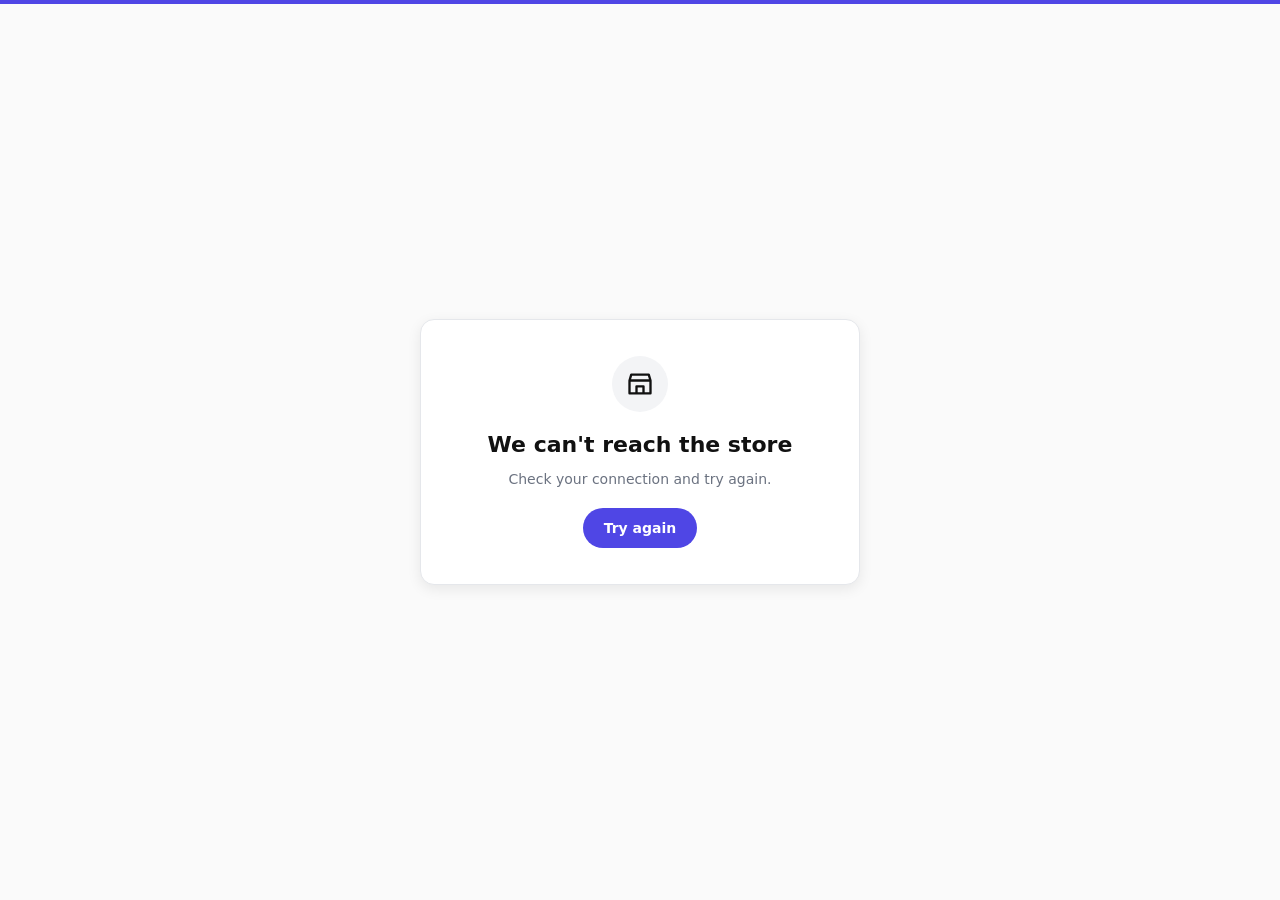
<file: index.html>
<!doctype html>
<html lang="en" data-beasties-container>
  <head>
    <meta charset="utf-8">
    <title>MMD</title>
    <base href="/">
    <meta name="viewport" content="width=device-width, initial-scale=1">
    <meta name="description" content>
    <meta name="theme-color" content="#ffffff">
    <link rel="icon" type="image/svg+xml" href="favicon.svg">
    <link rel="alternate icon" href="favicon.ico">
    <link rel="preconnect" href="https://fonts.googleapis.com">
    <link rel="preconnect" href="https://fonts.gstatic.com" crossorigin>
  <style>:root{--brand:#4f46e5;--brand-ink:#ffffff;--accent:#f59e0b;--accent-ink:#111827;--radius:8px;--font:system-ui, -apple-system, "Segoe UI", sans-serif;--font-mono:ui-monospace, "JetBrains Mono", "SF Mono", Menlo, Consolas, monospace;--ink:#111111;--ink-2:#374151;--ink-3:#6b7280;--hairline:#e5e7eb;--chrome:#fafafa;--chip:#f3f4f6;--active:#111111;--active-ink:#ffffff;--surface:#ffffff;--media:#f4f4f5;--brand-soft:color-mix(in srgb, var(--brand) 8%, #ffffff);--brand-deep:color-mix(in srgb, var(--brand) 80%, #000000);--accent-soft:color-mix(in srgb, var(--accent) 16%, #ffffff);--success:#15803d;--warning:#b45309;--danger:#b91c1c;--shadow:0 12px 40px rgb(17 17 17 / .16);--shadow-sm:0 4px 14px rgb(17 17 17 / .08);--shadow-lift:0 14px 30px rgb(17 17 17 / .12);--r-pill:999px;--r-ctl:var(--radius);--r-card:calc(var(--radius) * 1.75);--r-sheet:var(--radius);--r-btn:var(--r-pill);--card-ratio:4 / 3;--container:1440px;--gutter:16px;--tabbar:0px;--page:var(--tint, var(--surface));--panel:#ffffff}@media(min-width:768px){:root{--gutter:24px}}@media(min-width:1680px){:root{--container:1560px}}@media(max-width:899px){:root{--tabbar:58px}}*,*:before,*:after{box-sizing:border-box}html{-webkit-text-size-adjust:100%;scroll-padding-top:140px}body{margin:0;font-family:var(--font);font-size:14px;line-height:1.5;color:var(--ink);background:var(--page);-webkit-font-smoothing:antialiased;padding-bottom:var(--tabbar)}.boot{min-height:100vh;display:flex;align-items:center;justify-content:center;gap:12px;color:var(--ink-3);font-family:system-ui,sans-serif}.boot__spinner{width:18px;height:18px;border-radius:50%;border:2px solid var(--hairline);border-top-color:var(--ink-3);animation:spin .8s linear infinite}@keyframes spin{to{transform:rotate(360deg)}}@media(max-width:899px){body:has(.buybar){padding-bottom:68px}}@media(prefers-reduced-motion:reduce){*,*:before,*:after{animation:none!important;transition:none!important;scroll-behavior:auto!important}}</style><link rel="stylesheet" href="styles-R3ABAMMQ.css" media="print" onload="this.media='all'"><noscript><link rel="stylesheet" href="styles-R3ABAMMQ.css"></noscript></head>
  <body>
    <app-root>
      <div class="boot" role="status"><span class="boot__spinner" aria-hidden="true"></span>Loading the store…</div>
    </app-root>
    <noscript>Please turn on JavaScript to use this store.</noscript>
  <link rel="modulepreload" href="chunk-S3HMEFAF.js"><link rel="modulepreload" href="chunk-DBL6F7QZ.js"><link rel="modulepreload" href="chunk-U5SQYRUZ.js"><link rel="modulepreload" href="chunk-UVBW6LQG.js"><link rel="modulepreload" href="chunk-U3FITNEI.js"><link rel="modulepreload" href="chunk-JFWPJVEN.js"><link rel="modulepreload" href="chunk-HZDGS6VO.js"><link rel="modulepreload" href="chunk-D2QAR46R.js"><link rel="modulepreload" href="chunk-54SKGZSB.js"><link rel="modulepreload" href="chunk-DB4JLZHJ.js"><script src="main-BAZXX66I.js" type="module"></script></body>
</html>
</file>
<file: styles-R3ABAMMQ.css>
@charset "UTF-8";:root{--brand: #4f46e5;--brand-ink: #ffffff;--accent: #f59e0b;--accent-ink: #111827;--radius: 8px;--font: system-ui, -apple-system, "Segoe UI", sans-serif;--font-mono: ui-monospace, "JetBrains Mono", "SF Mono", Menlo, Consolas, monospace;--ink: #111111;--ink-2: #374151;--ink-3: #6b7280;--hairline: #e5e7eb;--chrome: #fafafa;--chip: #f3f4f6;--active: #111111;--active-ink: #ffffff;--surface: #ffffff;--media: #f4f4f5;--brand-soft: color-mix(in srgb, var(--brand) 8%, #ffffff);--brand-deep: color-mix(in srgb, var(--brand) 80%, #000000);--accent-soft: color-mix(in srgb, var(--accent) 16%, #ffffff);--success: #15803d;--warning: #b45309;--danger: #b91c1c;--shadow: 0 12px 40px rgb(17 17 17 / .16);--shadow-sm: 0 4px 14px rgb(17 17 17 / .08);--shadow-lift: 0 14px 30px rgb(17 17 17 / .12);--r-pill: 999px;--r-ctl: var(--radius);--r-card: calc(var(--radius) * 1.75);--r-sheet: var(--radius);--r-btn: var(--r-pill);--card-ratio: 4 / 3;--container: 1440px;--gutter: 16px;--tabbar: 0px;--page: var(--tint, var(--surface));--panel: #ffffff}html[data-theme=dark]{color-scheme:dark;--ink: #f4f4f5;--ink-2: #d4d4d8;--ink-3: #9d9da6;--hairline: #2a2a30;--chrome: #17171b;--chip: #232329;--active: #f4f4f5;--active-ink: #111114;--surface: #121215;--media: #1c1c21;--panel: #1e1e24;--page: #0c0c0f;--brand-soft: color-mix(in srgb, var(--brand) 20%, #121215);--accent-soft: color-mix(in srgb, var(--accent) 24%, #121215);--brand-deep: color-mix(in srgb, var(--brand) 72%, #fff);--shadow: 0 12px 40px rgb(0 0 0 / .55);--shadow-sm: 0 4px 14px rgb(0 0 0 / .45);--shadow-lift: 0 14px 30px rgb(0 0 0 / .5)}@media(min-width:768px){:root{--gutter: 24px}}@media(min-width:1680px){:root{--container: 1560px}}@media(max-width:899px){:root{--tabbar: 58px}}*,*:before,*:after{box-sizing:border-box}html{-webkit-text-size-adjust:100%;scroll-padding-top:140px}body{margin:0;font-family:var(--font);font-size:14px;line-height:1.5;color:var(--ink);background:var(--page);-webkit-font-smoothing:antialiased;padding-bottom:var(--tabbar)}body.no-scroll{overflow:hidden}img,video{display:block;max-width:100%}a{color:inherit;text-decoration:none}button,input,select{font:inherit;color:inherit}h1,h2,h3,p,figure,dl,dd,ul{margin:0}ul{padding:0;list-style:none}main:focus{outline:none}:focus-visible{outline:2px solid var(--brand);outline-offset:2px}.container{width:100%;max-width:var(--container);margin:0 auto;padding:0 var(--gutter)}.container-flush{width:100%;max-width:var(--container);margin:0 auto}.visually-hidden{position:absolute;width:1px;height:1px;padding:0;margin:-1px;overflow:hidden;clip:rect(0 0 0 0);white-space:nowrap;border:0}.muted{color:var(--ink-3)}.count{color:var(--ink-3);font-size:12px;font-weight:400;margin-left:auto}.skip{position:absolute;left:8px;top:-48px;z-index:100;padding:8px 14px;border:0;background:var(--active);color:var(--active-ink);cursor:pointer}.skip:focus{top:8px}.boot{min-height:100vh;display:flex;align-items:center;justify-content:center;gap:12px;color:var(--ink-3);font-family:system-ui,sans-serif}.boot--error{color:var(--danger);padding:24px;text-align:center}.boot__spinner{width:18px;height:18px;border-radius:50%;border:2px solid var(--hairline);border-top-color:var(--ink-3);animation:spin .8s linear infinite}@keyframes spin{to{transform:rotate(360deg)}}.btn{display:inline-flex;align-items:center;justify-content:center;gap:8px;min-height:40px;padding:0 20px;border:1px solid transparent;border-radius:var(--r-btn);font-weight:600;font-size:14px;cursor:pointer;white-space:nowrap;transition:background-color .15s,border-color .15s,color .15s}.btn:disabled{opacity:.45;cursor:not-allowed}.btn--primary{background:var(--active);color:var(--active-ink)}.btn--primary:hover:not(:disabled){background:color-mix(in srgb,var(--active) 84%,var(--surface))}.btn--brand{background:var(--brand);color:var(--brand-ink)}.btn--brand:hover:not(:disabled){background:color-mix(in srgb,var(--brand) 86%,#000)}.btn--outline{background:var(--surface);border-color:var(--hairline);color:var(--ink)}.btn--outline:hover:not(:disabled){border-color:var(--ink)}.btn--light{background:#fff;color:#111}.btn--light:hover{background:#f1f1f1}.btn--ghost-light{background:transparent;color:inherit;border-color:currentColor}.btn--ghost-light:hover{background:#ffffff1f}.btn--ghost{background:transparent;color:var(--ink-2)}.btn--ghost:hover:not(:disabled){background:var(--chip);color:var(--ink)}.btn--danger{background:var(--danger);color:#fff}.btn--danger:hover:not(:disabled){background:color-mix(in srgb,var(--danger) 86%,#000)}.btn--sm{min-height:32px;padding:0 12px;font-size:13px}.btn--lg{min-height:48px;padding:0 24px;font-size:15px}.btn--block{width:100%}.btn--pill{border-radius:var(--r-pill)}.icon-btn{position:relative;display:inline-flex;align-items:center;justify-content:center;width:40px;height:40px;padding:0;border:0;border-radius:50%;background:transparent;cursor:pointer;color:var(--ink)}.icon-btn:hover{background:var(--chip)}.icon-btn:disabled{opacity:.4;cursor:not-allowed}.icon-btn--boxed{width:34px;height:34px;background:var(--surface);border:1px solid var(--hairline);border-radius:50%}.icon-btn--boxed:hover:not(:disabled){border-color:var(--ink);background:var(--surface)}.icon-btn--boxed.is-on{color:var(--brand);border-color:var(--brand)}.icon-btn--lg{width:48px;height:48px}.icon-btn--round{border-radius:50%}.link-btn{display:inline-flex;align-items:center;gap:6px;border:0;background:none;padding:0;cursor:pointer;color:var(--ink);font-weight:600;font-size:13px;text-decoration:underline;text-underline-offset:3px}.link-btn:hover{color:var(--brand)}.link-btn:disabled{opacity:.5;cursor:not-allowed}.link-btn--muted{color:var(--ink-3)}.badge{position:absolute;top:-6px;right:-9px;min-width:17px;height:17px;padding:0 4px;border-radius:var(--r-pill);background:var(--brand);color:var(--brand-ink);font:700 10px/17px var(--font-mono);text-align:center}.cart-fly{position:fixed;z-index:70;width:56px;height:56px;pointer-events:none;will-change:transform}.cart-fly__bubble{width:100%;height:100%;overflow:hidden;border-radius:50%;will-change:transform,opacity;background:var(--brand);border:3px solid var(--surface);box-shadow:0 12px 28px #11111147,0 0 0 1px #1111110f}.cart-fly__bubble img{width:100%;height:100%;object-fit:cover}[data-cart-icon]{isolation:isolate}.cart-bump>.icon{animation:cart-wiggle .6s ease-in-out}.cart-bump>.badge{animation:badge-pop .55s cubic-bezier(.34,1.56,.64,1)}.cart-bump:after{content:"";position:absolute;inset:-9px;z-index:-1;border-radius:50%;border:2px solid var(--accent);animation:cart-ring .65s ease-out forwards;pointer-events:none}.cart-plus{position:absolute;right:calc(100% + 6px);top:-2px;z-index:1;padding:1px 7px;border-radius:var(--r-pill);background:var(--accent);color:var(--accent-ink);font:800 11px/16px var(--font-mono);white-space:nowrap;box-shadow:0 4px 10px #1111112e;pointer-events:none;animation:cart-plus .95s ease-out forwards}@keyframes cart-wiggle{0%,to{transform:rotate(0) scale(1)}20%{transform:rotate(-14deg) scale(1.15)}40%{transform:rotate(10deg) scale(1.15)}60%{transform:rotate(-6deg) scale(1.05)}80%{transform:rotate(3deg)}}@keyframes badge-pop{0%{transform:scale(.3)}55%{transform:scale(1.45)}to{transform:scale(1)}}@keyframes cart-ring{0%{transform:scale(.55);opacity:.9}to{transform:scale(1.45);opacity:0}}@keyframes cart-plus{0%{opacity:0;transform:translate(6px,8px) scale(.6)}22%{opacity:1;transform:translate(0) scale(1.1)}70%{opacity:1;transform:translateY(-6px) scale(1)}to{opacity:0;transform:translateY(-18px) scale(.95)}}.avatar{flex:none;display:inline-flex;align-items:center;justify-content:center;width:40px;height:40px;border-radius:50%;background:var(--brand);color:var(--brand-ink);font-weight:800;font-size:15px;line-height:1;text-transform:uppercase}.avatar--xs{width:24px;height:24px;font-size:12px}.avatar--lg{width:64px;height:64px;font-size:24px}.avatar--icon{background:var(--chip);color:var(--ink-2)}.chips{display:flex;flex-wrap:wrap;gap:8px}.chip{flex:none;display:inline-flex;align-items:center;gap:6px;height:34px;padding:0 14px;border:1px solid var(--hairline);border-radius:var(--r-btn);background:var(--chip);color:var(--ink);font-size:13px;font-weight:600;white-space:nowrap;cursor:pointer}.chip:hover{border-color:var(--ink-3)}.chip.is-on{background:var(--active);border-color:var(--active);color:var(--active-ink)}.chip.is-on .count{color:inherit}.chip.is-unavailable{color:var(--ink-3);text-decoration:line-through;background:var(--surface)}.chip.is-on.is-unavailable{color:var(--active-ink)}.chip--option{min-width:48px;height:40px;padding:0 16px;justify-content:center;background:var(--surface)}.chip--removable{background:var(--brand-soft);border-color:color-mix(in srgb,var(--brand) 30%,var(--surface))}.chip .count{margin-left:2px}.chip--select{position:relative;padding-right:8px;background:var(--surface)}.chip--select .chip__prefix{color:var(--ink-3);font-weight:500}.chip--select select{appearance:none;border:0;background:transparent;padding:0 18px 0 0;margin:0;font-weight:600;font-size:13px;cursor:pointer;outline:none}.chip--select .icon{position:absolute;right:8px;pointer-events:none}.chip--select:focus-within{outline:2px solid var(--brand);outline-offset:2px}.announce{display:none;background:var(--ink);color:var(--surface)}.announce__row{display:flex;align-items:center;justify-content:center;min-height:32px;padding-top:6px;padding-bottom:6px;font-size:12px;font-weight:600;text-align:center}.topbar{background:var(--brand-soft);border-bottom:1px solid color-mix(in srgb,var(--brand) 12%,var(--surface));color:var(--ink-2);font-size:12px;font-weight:600}.topbar__row{display:flex;align-items:center;justify-content:center;gap:16px;min-height:34px}.topbar__list{display:grid;flex:1;min-width:0}.topbar__item{grid-area:1/1;min-width:0;text-align:center;white-space:nowrap;overflow:hidden;text-overflow:ellipsis;opacity:0;transform:translateY(6px);transition:opacity .2s,transform .2s}.topbar__item .icon{display:inline-flex;vertical-align:-3px;margin-right:7px;color:var(--brand)}.topbar__item.is-on{opacity:1;transform:none;transition-delay:.2s}.topbar__contact{display:none;gap:18px}.topbar__contact a{display:inline-flex;align-items:center;gap:6px}.topbar__contact a:hover{color:var(--ink);text-decoration:underline}@media(min-width:900px){.announce{display:block}.topbar__row{justify-content:space-between}.topbar__list{display:flex;flex:initial;gap:28px}.topbar__item{grid-area:auto;opacity:1;transform:none}.topbar__item--announce{display:none}.topbar__contact{display:flex}}.header{position:relative;z-index:30}@media(min-width:900px){.header{position:sticky;top:0;box-shadow:0 1px 0 var(--hairline)}}.header__main{background:var(--brand);color:var(--brand-ink)}.header__bar{display:flex;align-items:center;gap:4px;height:54px}.header__menu{margin-left:-10px}.brand{display:inline-flex;align-items:center;gap:10px;min-width:0;margin-right:auto}.logo-img{display:inline-flex;align-items:center;min-width:0}.logo-img img{display:block;width:auto;height:var(--logo-img-h, 40px);max-width:var(--logo-img-w, 180px);object-fit:contain}.logo-img--white img{filter:brightness(0) invert(1)}.logo-img--black img{filter:brightness(0)}.brand__logo{--logo-img-h: 42px;--logo-img-w: 150px}.brand__mark{flex:none;display:inline-flex;align-items:center;justify-content:center;width:32px;height:32px;border-radius:var(--r-ctl);background:var(--brand);color:var(--brand-ink);font:700 15px/1 var(--font-mono)}.brand__mark--lg{width:56px;height:56px;font-size:24px;margin-bottom:8px}.header__main .brand__mark,.header__main .avatar{background:var(--brand-ink);color:var(--brand)}.header__main .badge{background:var(--accent);color:var(--accent-ink)}.brand__name{font:700 16px/1.2 var(--font-mono);letter-spacing:-.01em;overflow:hidden;text-overflow:ellipsis;white-space:nowrap}.header__main store-logo{--logo-h: 30px;--logo-tile: var(--brand-ink);--logo-cut: var(--brand);color:var(--brand-ink)}.header__searchbox{display:none}.header__actions{display:flex;align-items:center;gap:2px;margin-right:-8px}.hact{display:inline-flex;flex-direction:column;align-items:center;justify-content:center;gap:3px;min-width:44px;height:48px;padding:0 8px;border:0;border-radius:var(--r-ctl);background:transparent;cursor:pointer;color:inherit}.hact:hover{background:color-mix(in srgb,currentColor 12%,transparent)}.hact__icon{position:relative;display:inline-flex}.hact__label{display:none;max-width:96px;overflow:hidden;text-overflow:ellipsis;white-space:nowrap;font-size:11px;font-weight:700}.hact--wishlist{display:none}@media(min-width:900px){.header__bar{height:76px;gap:28px}.header__menu{display:none}.header__searchbox{display:block;flex:1;max-width:640px;margin-right:auto}.brand{margin-right:0}.brand__logo{--logo-img-h: 58px;--logo-img-w: 240px}.hact{min-width:64px}.hact--wishlist{display:inline-flex}.hact__label{display:block}}.hsearch{position:relative}.hsearch__form{display:flex;align-items:center;gap:8px;height:46px;padding:0 4px 0 20px;background:var(--panel);border:1px solid transparent;border-radius:var(--r-btn);color:var(--ink);transition:box-shadow .15s}.hsearch__form:focus-within{box-shadow:0 0 0 3px color-mix(in srgb,var(--brand-ink) 40%,transparent)}.hsearch__input{flex:1;min-width:0;height:100%;border:0;outline:none;background:transparent;color:var(--ink);font-size:14px}.hsearch__input::placeholder{color:var(--ink-3)}.hsearch__input::-webkit-search-cancel-button{cursor:pointer}.hsearch__go{flex:none;display:inline-flex;align-items:center;justify-content:center;width:38px;height:38px;border:0;border-radius:max(0px,var(--r-btn) - 4px);background:var(--brand);color:var(--brand-ink);cursor:pointer}.hsearch__go:hover{background:var(--brand-deep)}.hsearch__panel{position:absolute;top:calc(100% + 8px);left:0;right:0;z-index:40;max-height:min(70vh,560px);overflow-y:auto;padding:16px;background:var(--surface);border:1px solid var(--hairline);border-radius:var(--r-card);box-shadow:var(--shadow);color:var(--ink)}.msearch{position:sticky;top:0;z-index:29;padding:8px var(--gutter) 10px;background:var(--brand)}@media(min-width:900px){.msearch{display:none}}.msearch__field{display:flex;align-items:center;justify-content:space-between;width:100%;height:42px;padding:0 4px 0 18px;border:1px solid transparent;border-radius:var(--r-btn);background:var(--panel);color:var(--ink-3);font-size:14px;cursor:pointer;box-shadow:var(--shadow-sm)}.msearch__go{display:inline-flex;align-items:center;justify-content:center;width:34px;height:34px;border-radius:max(0px,var(--r-btn) - 4px);background:var(--brand);color:var(--brand-ink)}html[data-header=light] .header__main{background:var(--surface);color:var(--ink);box-shadow:inset 0 -1px 0 var(--hairline)}html[data-header=light] .header__main .brand__mark,html[data-header=light] .header__main .avatar,html[data-header=light] .header__main .badge{background:var(--brand);color:var(--brand-ink)}html[data-header=light] .hact:hover{background:var(--chip)}html[data-header=light] .hsearch__form{background:var(--chrome);border-color:var(--hairline)}html[data-header=light] .hsearch__form:focus-within{border-color:var(--brand);box-shadow:0 0 0 3px color-mix(in srgb,var(--brand) 18%,transparent)}html[data-header=light] .msearch{background:var(--surface);box-shadow:inset 0 -1px 0 var(--hairline)}html[data-header=light] .msearch__field{background:var(--chrome);border-color:var(--hairline);box-shadow:none}html[data-header=dark] .header__main{background:var(--ink);color:var(--surface)}html[data-header=dark] .header__main .brand__mark,html[data-header=dark] .header__main .avatar{background:var(--surface);color:var(--ink)}html[data-header=dark] .header__main .badge{background:var(--accent);color:var(--accent-ink)}html[data-header=dark] .msearch{background:var(--ink)}html[data-header=dark] .announce{background:var(--brand);color:var(--brand-ink)}.catnav{display:none;position:relative;background:var(--surface);border-bottom:1px solid var(--hairline)}@media(min-width:900px){.catnav{display:block}}.catnav__row{display:flex;align-items:center;gap:2px;overflow-x:auto;scrollbar-width:none}.catnav__row::-webkit-scrollbar{display:none}.catnav__row>:first-child{margin-left:auto}.catnav__row>:last-child{margin-right:auto}.catnav__link{display:inline-flex;align-items:center;gap:5px;padding:14px 14px 11px;white-space:nowrap;font-size:12.5px;font-weight:700;text-transform:uppercase;letter-spacing:.06em;color:var(--ink-2);border-bottom:3px solid transparent}.catnav__link:hover,.catnav__link.is-on{color:var(--ink);border-bottom-color:var(--brand)}.catnav__link--sale{color:var(--danger)}.catnav__link--sale:hover{color:var(--danger);border-bottom-color:var(--danger)}.mega{position:absolute;left:0;right:0;top:100%;z-index:35;background:var(--surface);border-top:1px solid var(--hairline);border-bottom:1px solid var(--hairline);box-shadow:0 24px 40px #1111111a;animation:fade .12s ease-out}.mega__inner{display:grid;grid-template-columns:1fr 280px;gap:40px;padding-top:28px;padding-bottom:32px}.mega__cols{display:grid;grid-template-columns:repeat(auto-fill,minmax(180px,1fr));gap:24px 32px;align-content:start}.mega__col{display:flex;flex-direction:column;gap:9px}.mega__title{align-self:flex-start;margin-bottom:4px;padding-bottom:6px;border-bottom:2px solid var(--brand);font-size:12px;font-weight:800;text-transform:uppercase;letter-spacing:.08em;color:var(--ink)}a.mega__title:hover{color:var(--brand-deep)}.mega__link{color:var(--ink-2)}.mega__link:hover{color:var(--ink);text-decoration:underline;text-underline-offset:3px}.mega__feature{position:relative;display:block;aspect-ratio:4/3;overflow:hidden;border-radius:var(--r-card);background:var(--media)}.mega__feature img{width:100%;height:100%;object-fit:cover;transition:transform .3s}.mega__feature:hover img{transform:scale(1.04)}.mega__feature-text{position:absolute;left:10px;right:10px;bottom:10px;display:flex;align-items:center;justify-content:space-between;gap:8px;padding:10px 14px;border-radius:var(--r-btn);font-weight:700;font-size:13px;line-height:1.3;background:color-mix(in srgb,var(--surface) 94%,transparent);color:var(--ink);box-shadow:0 6px 18px #0000002e;-webkit-backdrop-filter:blur(6px);backdrop-filter:blur(6px)}.mega__feature-text .icon{flex:none;color:var(--brand)}.mega__feature:hover .mega__feature-text{color:var(--brand-deep)}.mega__brands{display:grid;grid-template-columns:repeat(auto-fill,minmax(160px,1fr));gap:12px;padding-top:24px;padding-bottom:28px}.mega__brand{display:flex;flex-direction:column;align-items:center;justify-content:center;gap:4px;min-height:88px;padding:12px;border:1px solid var(--hairline);border-radius:var(--r-ctl);text-align:center;transition:border-color .15s,box-shadow .15s}.mega__brand img{max-height:36px;width:auto}.mega__brand:hover{border-color:var(--brand);box-shadow:var(--shadow-sm)}.mega__brand-name{font-weight:700}.mega__brand-count{font-size:12px;color:var(--ink-3)}.tabbar{position:fixed;left:0;right:0;bottom:0;z-index:28;display:grid;grid-template-columns:repeat(5,1fr);height:var(--tabbar);background:var(--surface);border-top:1px solid var(--hairline);padding-bottom:env(safe-area-inset-bottom)}@media(min-width:900px){.tabbar{display:none}}.tabbar__item{display:flex;flex-direction:column;align-items:center;justify-content:center;gap:3px;border:0;background:none;cursor:pointer;color:var(--ink-3);font-size:10px;font-weight:600}.tabbar__item.is-on{color:var(--ink)}.menu{display:flex;flex-direction:column;margin:-8px -16px}.menu__link{display:flex;align-items:center;gap:12px;padding:12px 16px;font-weight:600;cursor:pointer;border-bottom:1px solid var(--hairline);list-style:none}.menu__link::-webkit-details-marker{display:none}.menu__link:hover{background:var(--chrome)}.menu__link--sale{color:var(--danger)}.menu__title{padding:20px 16px 8px;font-size:11px;font-weight:700;text-transform:uppercase;letter-spacing:.08em;color:var(--ink-3)}.menu__group[open]>summary{background:var(--chrome)}.menu__chev{transition:transform .15s}.menu__group[open] .menu__chev{transform:rotate(180deg)}.menu__sub{display:block;padding:10px 16px 10px 32px;color:var(--ink-2);border-bottom:1px solid var(--hairline)}.menu__account{display:flex;align-items:center;gap:12px;padding:16px;background:var(--brand-soft);border-bottom:1px solid var(--hairline)}.menu__account>span:nth-child(2){flex:1;min-width:0;display:flex;flex-direction:column}.menu__account small{font-size:12px;color:var(--ink-3)}.toasts{position:fixed;left:50%;bottom:calc(var(--tabbar) + 16px);transform:translate(-50%);z-index:70;display:flex;flex-direction:column;gap:8px;width:min(420px,100vw - 32px)}.toast{display:flex;align-items:center;gap:12px;padding:10px 10px 10px 16px;border-radius:var(--r-ctl);background:var(--active);color:var(--active-ink);box-shadow:var(--shadow);animation:rise .18s ease-out}@keyframes rise{0%{transform:translateY(12px);opacity:0}}.toast__text{flex:1;font-size:13px}.toast__link{font-weight:700;font-size:13px;text-decoration:underline;text-underline-offset:3px}.toast__close{display:inline-flex;border:0;background:none;color:inherit;cursor:pointer;opacity:.7;padding:4px}.hero-c{position:relative;isolation:isolate;touch-action:pan-y}.hero-c__stage{display:grid}.hero-slide{grid-area:1/1;position:relative;isolation:isolate;overflow:hidden;display:flex;align-items:center;min-height:clamp(340px,88vw,520px);opacity:0;visibility:hidden;transition:opacity 1.1s cubic-bezier(.4,0,.2,1),visibility 0s 1.1s}.hero-slide.is-active{z-index:1;opacity:1;visibility:visible;transition:opacity 1.1s cubic-bezier(.4,0,.2,1),visibility 0s}.hero-slide--brand{background-image:linear-gradient(118deg,var(--brand) 0%,color-mix(in srgb,var(--brand) 60%,#000) 100%);color:var(--brand-ink)}.hero-slide--image{color:#fff;background:#111}.hero-slide--image:before{content:"";position:absolute;inset:0;z-index:-1;background:linear-gradient(90deg,#000000b8,#00000061 55%,#0000001f)}.hero-slide--brand-soft,.hero-slide--accent-soft{color:var(--ink)}.hero-slide--brand-soft:before,.hero-slide--accent-soft:before{content:"";position:absolute;z-index:-1;right:-8%;top:50%;width:min(78vw,680px);aspect-ratio:1;border-radius:50%;transform:translateY(-50%)}.hero-slide--brand-soft{background-color:var(--brand-soft)}.hero-slide--brand-soft:before{background:color-mix(in srgb,var(--brand) 16%,var(--panel))}.hero-slide--accent-soft{background-color:var(--accent-soft)}.hero-slide--accent-soft:before{background:color-mix(in srgb,var(--accent) 34%,var(--panel))}@media(min-width:900px){.hero-slide{min-height:var(--hero-h, min(720px, 78vh))}}@media(max-width:899px){.hero-slide{min-height:var(--hero-mh, clamp(340px, 88vw, 520px))}}.hero-slide--hero{display:block}.hero-slide--hero:before{display:none}.hero-slide--hero store-hero-banner{display:block;height:100%}.hero-slide--hero .hb{min-height:100%}.hero-slide.is-active .hb[data-fit=cover] .hb__img{animation:hero-drift 18s linear forwards}@media(max-width:899px){.hero-slide.is-active .hb[data-mfit=contain] .hb__img{animation:none}}.hero-c--clean .hero-c__bar{justify-content:flex-end}.hero-slide__cover{position:absolute;inset:0;z-index:2}.hero-slide__cover:focus-visible{outline-offset:-4px}@media(min-width:900px){.hero-slide__cover[data-d=false]{display:none}}@media(max-width:899px){.hero-slide__cover[data-m=false]{display:none}}.hero-slide__bg{position:absolute;inset:0;z-index:-2;width:100%;height:100%;object-fit:cover;transform:scale(1);will-change:transform}.hero-slide.is-active .hero-slide__bg{animation:hero-drift 18s linear forwards}@keyframes hero-drift{0%{transform:scale(1) translateZ(0)}to{transform:scale(1.08) translate3d(-1.2%,0,0)}}@media(prefers-reduced-motion:reduce){.hero-slide{transition-duration:0s}.hero-slide.is-active .hero-slide__bg,.hero-slide.is-active .hero-slide__copy,.hero-slide.is-active .hero-slide__caption{animation:none}}.hero-slide__inner{width:100%;padding-top:44px;padding-bottom:84px}.hero-slide__inner--art{display:grid;grid-template-columns:minmax(0,1fr) 40%;align-items:center;gap:18px}@media(min-width:900px){.container.hero-slide__inner{padding-left:max(var(--gutter),96px);padding-right:max(var(--gutter),96px);padding-top:56px;padding-bottom:96px}.hero-slide__inner--art{grid-template-columns:minmax(0,1fr) minmax(0,.9fr);gap:64px}}.hero-slide__copy{max-width:680px}.hero-slide.is-active .hero-slide__copy{animation:hero-rise 1s .2s cubic-bezier(.2,.7,.2,1) both}@keyframes hero-rise{0%{opacity:0;transform:translateY(18px)}}.hero-slide__eyebrow{display:inline-flex;align-items:center;gap:10px;margin-bottom:14px;font-size:12px;font-weight:800;text-transform:uppercase;letter-spacing:.14em;opacity:.9}.hero-slide__eyebrow:before{content:"";width:26px;height:2px;background:currentColor;opacity:.7}.hero-slide--brand-soft .hero-slide__eyebrow,.hero-slide--accent-soft .hero-slide__eyebrow{padding:6px 12px;border-radius:var(--r-pill);background:var(--panel);color:var(--ink);opacity:1;letter-spacing:.08em;box-shadow:var(--shadow-sm)}.hero-slide--brand-soft .hero-slide__eyebrow:before,.hero-slide--accent-soft .hero-slide__eyebrow:before{display:none}.hero-slide__title{font-size:clamp(32px,5.8vw,68px);font-weight:800;letter-spacing:-.035em;line-height:1.02;max-width:12em;text-wrap:balance}.hero-slide__text{margin-top:16px;font-size:clamp(15px,1.8vw,19px);line-height:1.5;max-width:36em;opacity:.92}.hero-slide__actions{display:flex;flex-wrap:wrap;align-items:center;gap:10px 14px;margin-top:26px}.hero-slide__cta{background:var(--brand);color:var(--brand-ink);box-shadow:0 10px 24px -8px color-mix(in srgb,var(--brand) 60%,transparent)}.hero-slide__cta:hover{background:var(--brand-deep)}.hero-slide--image .hero-slide__cta{background:#fff;color:#111;box-shadow:0 10px 24px -8px #00000080}.hero-slide--image .hero-slide__cta:hover{background:#f1f1f1}.hero-slide--brand .hero-slide__cta{background:var(--brand-ink);color:var(--brand)}.hero-slide--brand .hero-slide__cta:hover{opacity:.92;background:var(--brand-ink)}.hero-slide__cta2{background:transparent;color:inherit;border-color:color-mix(in srgb,currentColor 45%,transparent)}.hero-slide__cta2:hover:not(:disabled){background:color-mix(in srgb,currentColor 10%,transparent);border-color:currentColor}.hero-slide__art{display:flex;justify-content:center}.hero-slide__art-frame{position:relative;width:100%;max-width:460px;aspect-ratio:1;overflow:hidden;border-radius:calc(var(--r-card) + 10px);background:var(--panel);box-shadow:0 30px 70px -20px #11111159;transform:rotate(-2deg);transition:transform .4s}.hero-slide__art-frame img{width:100%;height:100%;object-fit:cover}.hero-slide:hover .hero-slide__art-frame{transform:rotate(0)}.hero-c__arrow{position:absolute;top:50%;z-index:2;display:none;align-items:center;justify-content:center;width:52px;height:52px;margin-top:-26px;border:0;border-radius:50%;background:color-mix(in srgb,var(--panel) 92%,transparent);color:var(--ink);box-shadow:var(--shadow-sm);cursor:pointer;-webkit-backdrop-filter:blur(6px);backdrop-filter:blur(6px);transition:transform .15s,background-color .15s}.hero-c__arrow:hover{background:var(--panel);transform:scale(1.06)}.hero-c__arrow--prev{left:22px}.hero-c__arrow--next{right:22px}@media(min-width:900px){.hero-c__arrow{display:inline-flex}}.hero-c__bar{position:absolute;left:0;right:0;bottom:18px;z-index:2;display:flex;align-items:center;justify-content:space-between;gap:12px;pointer-events:none}.hero-c__bar>*{pointer-events:auto}@media(min-width:900px){.container.hero-c__bar{padding-left:max(var(--gutter),96px);padding-right:max(var(--gutter),96px);bottom:26px}}.hero-c__count{display:inline-flex;align-items:baseline;gap:4px;padding:6px 12px;border-radius:var(--r-pill);background:color-mix(in srgb,var(--panel) 88%,transparent);color:var(--ink);box-shadow:var(--shadow-sm);-webkit-backdrop-filter:blur(6px);backdrop-filter:blur(6px);font:700 12px/1 var(--font-mono);letter-spacing:.04em}.hero-c__count b{font-size:15px}.hero-c__controls{display:flex;align-items:center;gap:2px;padding:4px 6px 4px 8px;border-radius:var(--r-pill);background:color-mix(in srgb,var(--panel) 88%,transparent);box-shadow:var(--shadow-sm);-webkit-backdrop-filter:blur(6px);backdrop-filter:blur(6px)}.hero-c__dot{position:relative;width:18px;height:24px;padding:0;border:0;background:none;cursor:pointer;transition:width .2s}.hero-c__dot:before{content:"";position:absolute;left:50%;top:50%;width:8px;height:8px;transform:translate(-50%,-50%);border-radius:var(--r-pill);background:color-mix(in srgb,var(--ink) 28%,transparent);transition:width .2s,background-color .2s}.hero-c__dot.is-on{width:30px}.hero-c__dot.is-on:before{width:22px;background:var(--ink)}.hero-c__pause{display:inline-flex;align-items:center;justify-content:center;width:24px;height:24px;margin-left:4px;border:0;border-radius:50%;background:var(--ink);color:var(--surface);cursor:pointer}.hero-c__progress{position:absolute;left:0;bottom:0;z-index:3;height:3px;width:100%;transform-origin:left;transform:scaleX(0);background:var(--accent);animation:hero-progress linear forwards;pointer-events:none}@keyframes hero-progress{to{transform:scaleX(1)}}.usps-bar{background:var(--surface);border-bottom:1px solid var(--hairline)}.usps{display:flex;gap:24px;overflow-x:auto;scrollbar-width:none}.usps::-webkit-scrollbar{display:none}@media(min-width:900px){.usps{display:grid;grid-template-columns:repeat(auto-fit,minmax(200px,1fr));gap:16px;overflow:visible}}.usps__item{flex:none;white-space:nowrap;display:flex;align-items:center;gap:10px;padding:14px 4px;font-size:13px;font-weight:700;color:var(--ink-2)}@media(min-width:900px){.usps__item{justify-content:center}}.usps__icon{flex:none;display:inline-flex;align-items:center;justify-content:center;width:34px;height:34px;border-radius:50%;background:var(--brand-soft);color:var(--brand)}.home-section{padding-top:44px}.section-head{display:flex;align-items:baseline;gap:16px;margin-bottom:16px}.section-head--center{flex-direction:column;align-items:center;gap:4px;margin-bottom:22px;text-align:center}.section-head__title{font-size:clamp(20px,2.4vw,26px);font-weight:800;letter-spacing:-.02em}.section-head__sub{color:var(--ink-3);font-size:14px}.section-head__more{margin-left:auto;font-size:13px;font-weight:700;text-decoration:underline;text-underline-offset:3px}.section-head__more:hover{color:var(--brand)}.section-head__count{margin-left:auto;color:var(--ink-3);font-size:13px}.collections{display:grid;grid-auto-flow:column;grid-auto-columns:minmax(118px,30%);gap:14px;overflow-x:auto;scroll-snap-type:x mandatory;scrollbar-width:none;padding:4px 0 8px}.collections::-webkit-scrollbar{display:none}@media(min-width:640px){.collections{grid-auto-flow:row;grid-template-columns:repeat(auto-fit,minmax(150px,210px));justify-content:center;gap:20px;overflow:visible}}.collection{scroll-snap-align:start;display:flex;flex-direction:column;align-items:center;gap:2px;text-align:center}.collection:hover .collection__img{transform:translateY(-4px);box-shadow:var(--shadow-lift)}.collection:hover .collection__img img{transform:scale(1.05)}.collection:hover .collection__name{color:var(--brand-deep)}.collection__img{position:relative;display:flex;align-items:center;justify-content:center;width:100%;aspect-ratio:1;overflow:hidden;margin-bottom:10px;border-radius:var(--r-card);background-color:var(--media);transition:transform .2s,box-shadow .2s}.collection__img img{width:100%;height:100%;object-fit:cover;transition:transform .3s}.collection__initial{font-size:42px;font-weight:800;color:#1111114d}.collection__name{font-size:15px;font-weight:700;transition:color .15s}.budgets{display:grid;grid-template-columns:repeat(2,minmax(0,1fr));gap:12px}@media(min-width:900px){.budgets{grid-template-columns:repeat(auto-fit,minmax(200px,270px));justify-content:center;gap:18px}}.budget{position:relative;isolation:isolate;overflow:hidden;display:flex;flex-direction:column;align-items:flex-start;gap:2px;min-height:140px;padding:20px;border-radius:var(--r-card);background:linear-gradient(135deg,var(--brand-soft),var(--accent-soft));border:1px solid color-mix(in srgb,var(--brand) 12%,var(--surface));transition:transform .2s,box-shadow .2s}.budget:after{content:"";position:absolute;z-index:-1;right:-34px;bottom:-34px;width:120px;height:120px;border-radius:50%;background:color-mix(in srgb,var(--brand) 10%,transparent)}.budget:hover{transform:translateY(-3px);box-shadow:var(--shadow-lift)}.budget__under{font-size:12px;font-weight:800;text-transform:uppercase;letter-spacing:.1em;color:var(--ink-3)}.budget__amount{font-size:clamp(26px,3.4vw,36px);font-weight:800;letter-spacing:-.02em;line-height:1.1}.budget__count{display:inline-flex;align-items:center;gap:4px;margin-top:auto;padding-top:10px;font-size:13px;font-weight:700;color:var(--ink-2)}.brand-tiles{display:grid;grid-template-columns:repeat(auto-fit,minmax(150px,1fr));gap:12px}.brand-tile{display:flex;flex-direction:column;align-items:center;justify-content:center;gap:4px;min-height:96px;padding:16px;border:1px solid var(--hairline);border-radius:var(--r-ctl);text-align:center;transition:border-color .15s,box-shadow .15s}.brand-tile img{max-height:40px;width:auto}.brand-tile:hover{border-color:var(--brand);box-shadow:var(--shadow-sm)}.brand-tile__name{font:700 15px var(--font-mono)}.brand-tile__count{font-size:12px;color:var(--ink-3)}.rail{padding-top:44px}.rail__head{display:flex;align-items:center;gap:16px;margin-bottom:12px}.rail__title{font-size:clamp(20px,2.4vw,26px);font-weight:800;letter-spacing:-.02em}.rail__more{margin-left:auto;font-size:13px;font-weight:700;text-decoration:underline;text-underline-offset:3px}.rail__more:hover{color:var(--brand)}.rail__nav{display:none;gap:8px}.rail__more+.rail__nav{margin-left:8px}.rail__btn{width:38px;height:38px;box-shadow:var(--shadow-sm);border-color:transparent}@media(min-width:900px){.rail__nav{display:flex}.rail__title+.rail__nav{margin-left:auto}}.rail__track{--rail-cols: 2.15;--rail-gap: 12px;display:grid;grid-auto-flow:column;gap:var(--rail-gap);grid-auto-columns:calc((100% - var(--rail-gap) * (var(--rail-cols) - 1)) / var(--rail-cols));max-width:var(--container);margin:0 auto;padding:6px var(--gutter) 18px;scroll-padding-inline:var(--gutter);overflow-x:auto;scroll-snap-type:x mandatory;scrollbar-width:none}.rail__track::-webkit-scrollbar{display:none}@media(min-width:640px){.rail__track{--rail-cols: 3.3;--rail-gap: 18px}}@media(min-width:1024px){.rail__track{--rail-cols: 4.4}}@media(min-width:1280px){.rail__track{--rail-cols: 5}}.rail__item{scroll-snap-align:start;min-width:0}.pgrid{display:grid;grid-template-columns:repeat(2,minmax(0,1fr));gap:12px}.pgrid>li{min-width:0}@media(min-width:640px){.pgrid{grid-template-columns:repeat(auto-fill,minmax(220px,1fr));gap:18px}}@media(min-width:1280px){.home-section--grid .pgrid{grid-template-columns:repeat(6,minmax(0,1fr))}}.pcard{position:relative;display:flex;flex-direction:column;height:100%;overflow:hidden;background:var(--surface);border:1px solid var(--hairline);border-radius:var(--r-card);transition:transform .2s ease-out,box-shadow .2s ease-out,border-color .2s}@media(hover:hover){.pcard:not(.pcard--skeleton):hover{border-color:color-mix(in srgb,var(--brand) 28%,var(--hairline))}}.pcard__media{position:relative;aspect-ratio:var(--card-ratio);overflow:hidden;background-color:var(--media)}.pcard__img-link{position:absolute;inset:0}.pcard__img{position:absolute;inset:0;width:100%;height:100%;object-fit:cover;transition:transform .55s cubic-bezier(.22,1,.36,1)}.pcard__img--hover{transform:translate(-101%)}.pcard--out .pcard__img{filter:grayscale(.7);opacity:.72}@media(hover:hover){.pcard__media--pair:hover .pcard__img:not(.pcard__img--hover),.pcard:hover .pcard__media--pair .pcard__img:not(.pcard__img--hover){transform:translate(101%)}.pcard:hover .pcard__img--hover{transform:translate(0)}.pcard__img:only-of-type{transform:translate(-2.5%) scale(1.07)}.pcard:hover .pcard__img:only-of-type{transform:translate(2.5%) scale(1.07)}}.pcard__badges{position:absolute;top:10px;left:10px;display:flex;flex-direction:column;align-items:flex-start;gap:5px;pointer-events:none}.pcard__save{position:absolute;top:10px;right:10px;width:36px;height:36px;border-radius:50%;background:color-mix(in srgb,var(--panel) 94%,transparent);color:var(--ink-2);box-shadow:var(--shadow-sm);transition:color .15s,transform .15s}.pcard__save:hover{background:var(--panel);color:var(--danger);transform:scale(1.08)}.pcard__save.is-on{color:var(--danger)}.pcard__body{display:flex;flex-direction:column;gap:3px;flex:1;padding:12px 14px 14px}.pcard__brand{font-size:11px;font-weight:700;text-transform:uppercase;letter-spacing:.06em;color:var(--ink-3)}.pcard__name{min-height:2.7em;font-size:15px;font-weight:600;line-height:1.35;display:-webkit-box;-webkit-line-clamp:2;-webkit-box-orient:vertical;overflow:hidden}.pcard__name:hover{color:var(--brand-deep)}.pcard__price{margin-top:2px}.pcard__meta{display:flex;flex-wrap:wrap;align-items:center;gap:4px 10px;font-size:12px}.pcard__note{font-weight:700;color:var(--warning)}.pcard__cta{display:inline-flex;align-items:center;justify-content:center;gap:6px;width:100%;height:40px;margin-top:10px;padding:0 12px;border:1.5px solid var(--brand);border-radius:var(--r-btn);background:var(--brand);color:var(--brand-ink);font-size:13px;font-weight:700;white-space:nowrap;cursor:pointer;text-decoration:none;transition:background-color .15s,color .15s,border-color .15s}.pcard__cta:hover:not(:disabled){background:var(--brand-deep);border-color:var(--brand-deep);color:var(--brand-ink)}.pcard__cta--secondary{background:var(--surface);border-color:var(--ink);color:var(--ink)}.pcard__cta--secondary:hover:not(:disabled){background:var(--ink);border-color:var(--ink);color:var(--surface)}.pcard__cta:disabled{background:var(--chip);border-color:transparent;color:var(--ink-3);cursor:not-allowed}@media(max-width:639px){.pcard__body{padding:10px 12px 12px}.pcard__name{font-size:13px}.pcard__cta{height:36px;font-size:12px}}.pcard--skeleton .pcard__media{aspect-ratio:var(--card-ratio)}html[data-cards=minimal] .pcard{border-color:transparent;background:transparent}html[data-cards=minimal] .pcard:not(.pcard--skeleton):hover{transform:none;box-shadow:none;border-color:transparent}html[data-cards=minimal] .pcard__media{border-radius:var(--r-card)}html[data-cards=minimal] .pcard__body{padding-left:4px;padding-right:4px}.mark{padding:3px 9px;border-radius:var(--r-pill);font-size:11px;font-weight:700;line-height:1.3;letter-spacing:.01em;box-shadow:0 1px 2px #1111111f}.mark--sale{background:var(--accent);color:var(--accent-ink)}.mark--new{background:var(--panel);color:var(--ink);border:1px solid var(--hairline)}.mark--muted{background:#111111b8;color:#fff;-webkit-backdrop-filter:blur(4px);backdrop-filter:blur(4px)}.mark--low{background:var(--panel);color:var(--warning);border:1px solid var(--hairline)}.price{display:flex;flex-wrap:wrap;align-items:baseline;gap:2px 8px;font-variant-numeric:tabular-nums}.price__from{font-size:12px;color:var(--ink-3)}.price__now{font-weight:800;font-size:15px}.price__mrp{font-size:12px;color:var(--ink-3)}.price__off{padding:1px 8px;border-radius:var(--r-pill);font-size:12px;font-weight:700;color:var(--success);background:color-mix(in srgb,var(--success) 12%,var(--surface))}.price--large .price__now{font-size:28px;letter-spacing:-.01em}.price--large .price__mrp{font-size:15px}.price--large .price__off{font-size:14px}.stars{position:relative;display:inline-block;font-size:12px;letter-spacing:1px;line-height:1}.stars__track{color:var(--hairline)}.stars__fill{position:absolute;inset:0 auto 0 0;overflow:hidden;white-space:nowrap;color:var(--brand)}.stars__count{margin-left:4px;font-size:12px;color:var(--ink-3)}.skeleton{display:block;background:linear-gradient(90deg,var(--chip) 25%,#ebedf0 50%,var(--chip) 75%);background-size:200% 100%;animation:shimmer 1.2s infinite linear}.skeleton--line{height:12px;width:80%;border-radius:var(--r-pill)}.skeleton--short{height:12px;width:40%;margin-top:8px;border-radius:var(--r-pill)}.skeleton--title{height:28px;width:70%;margin-bottom:16px;border-radius:var(--r-ctl)}.skeleton--cta{height:36px;width:100%;margin-top:auto;border-radius:var(--r-pill)}.pcard--skeleton .pcard__body{min-height:120px}@keyframes shimmer{to{background-position:-200% 0}}.more{display:flex;flex-direction:column;align-items:center;gap:10px;padding:28px 16px 8px}.more__count{color:var(--ink-3);font-size:13px}.more__bar{width:200px;height:4px;overflow:hidden;border-radius:var(--r-pill);background:var(--hairline)}.more__bar span{display:block;height:100%;border-radius:inherit;background:var(--brand)}.empty{display:flex;flex-direction:column;align-items:center;gap:8px;text-align:center;padding-top:56px;padding-bottom:56px}.empty--page{min-height:55vh;justify-content:center}.empty__code{font:700 56px/1 var(--font-mono);color:var(--hairline)}.empty__title{font-size:18px;font-weight:700}.empty__text{color:var(--ink-3);margin-bottom:8px}.empty__actions{display:flex;gap:8px;flex-wrap:wrap;justify-content:center}.catalog-head{padding-top:16px;padding-bottom:16px}.catalog-head__title{margin-top:8px;font-size:clamp(22px,3vw,30px);font-weight:800;letter-spacing:-.02em}.catalog-head__lead{margin-top:6px;color:var(--ink-3);max-width:60em}.page__count{color:var(--ink-3);font-weight:500;font-size:.7em}.catalog{display:grid;gap:24px;padding-bottom:8px}.catalog__side{display:none}@media(min-width:1024px){.catalog{grid-template-columns:240px minmax(0,1fr);gap:32px}.catalog__side{display:block;position:sticky;top:150px;align-self:start;max-height:calc(100vh - 170px);overflow-y:auto;padding-right:4px}.toolbar__filters{display:none!important}}.catalog__main{min-width:0}@media(min-width:1024px){.catalog__main .pgrid{grid-template-columns:repeat(3,minmax(0,1fr));gap:28px 18px}}@media(min-width:1280px){.catalog__main .pgrid{grid-template-columns:repeat(4,minmax(0,1fr))}}@media(min-width:1600px){.catalog__main .pgrid{grid-template-columns:repeat(5,minmax(0,1fr));gap:28px 20px}}.toolbar{display:flex;flex-wrap:wrap;align-items:center;gap:8px 10px;margin-bottom:12px}.toolbar__views{display:flex;gap:6px}.toolbar__count{margin-left:auto;color:var(--ink-3);font-size:13px}.active-filters{display:flex;flex-wrap:wrap;align-items:center;gap:8px;margin-bottom:12px}.subcats{margin-bottom:14px}.chip--photo{padding-left:6px}.chip--photo img{width:24px;height:24px;border-radius:50%;object-fit:cover;background:var(--media)}.pager{display:flex;flex-wrap:wrap;justify-content:center;align-items:center;gap:6px;padding:8px 0 16px}.pager__link{display:inline-flex;align-items:center;justify-content:center;min-width:38px;height:38px;padding:0 10px;border:1px solid var(--hairline);border-radius:var(--r-btn);background:var(--surface);color:var(--ink);font-size:13px;font-weight:600;cursor:pointer}.pager__link:hover{border-color:var(--ink-3);text-decoration:none}.pager__link.is-on{background:var(--active);border-color:var(--active);color:var(--active-ink)}.pager__link[aria-disabled=true]{color:var(--ink-3);pointer-events:none}.pager__gap{color:var(--ink-3);padding:0 2px}.facets{display:flex;flex-direction:column}.facet{padding:16px 0;border-bottom:1px solid var(--hairline)}.facet:first-child{padding-top:0}.facet__title{margin-bottom:10px;font-size:12px;font-weight:700;text-transform:uppercase;letter-spacing:.06em;color:var(--ink-3)}.facet__link{display:flex;align-items:baseline;gap:8px;padding:5px 0;font-size:14px;color:var(--ink-2)}.facet__link:hover{color:var(--ink);text-decoration:underline}.facet__link.is-on{color:var(--ink);font-weight:700}.facet__option{display:flex;align-items:center;gap:10px;width:100%;padding:6px 0;border:0;background:none;cursor:pointer;text-align:left;font-size:14px;color:var(--ink-2)}.facet__option:hover{color:var(--ink)}.facet__option.is-on{color:var(--ink);font-weight:600}.facet__box{display:inline-flex;align-items:center;justify-content:center;flex:none;width:18px;height:18px;border:1.5px solid var(--ink-3);border-radius:min(var(--r-ctl),6px)}.is-on .facet__box{background:var(--active);border-color:var(--active);color:var(--active-ink)}.facet__count{margin-left:auto;padding-left:8px;color:var(--ink-3);font-size:12px;font-weight:500;font-variant-numeric:tabular-nums}.facet__list{display:flex;flex-direction:column;max-height:264px;overflow-y:auto}.facet__more{margin-top:6px;font-size:13px}.facet__note{margin:0 0 8px;font-size:13px;color:var(--ink-3)}.made-link{display:flex;align-items:center;gap:10px;padding:10px 12px;margin-top:2px;border:1px solid var(--hairline);border-radius:var(--r-ctl);background:var(--brand-soft);color:var(--ink);font-size:13px}.made-link .icon{color:var(--brand);flex:none}.made-link strong{display:block;font-size:13px}.made-link span{color:var(--ink-3);font-size:12px}.made-link:hover{border-color:var(--brand);text-decoration:none}.range{position:relative;height:28px;margin:6px 4px 10px}.range:before{content:"";position:absolute;left:0;right:0;top:12px;height:4px;border-radius:2px;background:var(--hairline)}.range:after{content:"";position:absolute;left:var(--lo, 0%);right:calc(100% - var(--hi, 100%));top:12px;height:4px;border-radius:2px;background:var(--brand)}.range input{position:absolute;inset:0;width:100%;margin:0;appearance:none;background:transparent;pointer-events:none}.range input::-webkit-slider-runnable-track{height:28px;background:transparent}.range input::-moz-range-track{height:28px;background:transparent}.range input::-webkit-slider-thumb{appearance:none;pointer-events:auto;width:20px;height:20px;margin-top:4px;border-radius:50%;background:var(--surface);border:2px solid var(--brand);box-shadow:0 1px 4px #0003;cursor:grab}.range input::-moz-range-thumb{pointer-events:auto;width:16px;height:16px;border-radius:50%;background:var(--surface);border:2px solid var(--brand);box-shadow:0 1px 4px #0003;cursor:grab}.range input:focus-visible{outline:none}.range input:focus-visible::-webkit-slider-thumb{box-shadow:0 0 0 3px color-mix(in srgb,var(--brand) 30%,transparent)}.range-values{display:flex;justify-content:space-between;font-size:12px;color:var(--ink-3);margin:-4px 4px 8px}.price-range{display:flex;align-items:center;gap:8px}.price-range input{width:100%;min-width:0;height:38px;padding:0 12px;border:1px solid var(--hairline);border-radius:var(--r-ctl);background:var(--surface)}.price-range input:focus{outline:none;border-color:var(--brand);box-shadow:0 0 0 3px color-mix(in srgb,var(--brand) 18%,transparent)}.toggle{display:flex;align-items:center;gap:10px;cursor:pointer;font-weight:500}.toggle input{width:18px;height:18px;accent-color:var(--active)}.sheet-backdrop{position:fixed;inset:0;z-index:60;background:#1116;animation:fade .15s ease-out}@keyframes fade{0%{opacity:0}}.sheet{position:fixed;z-index:61;display:flex;flex-direction:column;background:var(--surface);box-shadow:var(--shadow);outline:none}.sheet--right{top:0;right:0;bottom:0;width:min(440px,100vw);animation:from-right .2s ease-out;border-radius:var(--r-sheet) 0 0 var(--r-sheet)}.sheet--left{top:0;left:0;bottom:0;width:min(360px,88vw);animation:from-left .2s ease-out;border-radius:0 var(--r-sheet) var(--r-sheet) 0}.sheet--top{top:0;left:0;right:0;max-height:85vh;animation:from-top .2s ease-out;border-radius:0 0 var(--r-sheet) var(--r-sheet)}.sheet--right,.sheet--left,.sheet--top{overflow:hidden}.sheet--center{top:50%;left:50%;transform:translate(-50%,-50%);width:min(920px,100vw - 32px);max-height:calc(100vh - 48px);animation:pop .18s ease-out}@media(max-width:640px){.sheet--top{bottom:0;max-height:none;border-radius:0}.sheet--center{top:auto;bottom:0;left:0;transform:none;width:100vw;max-height:92vh;animation:from-bottom .2s ease-out;border-radius:var(--r-sheet) var(--r-sheet) 0 0}}@media(min-width:641px){.sheet--center{border-radius:var(--r-sheet);overflow:hidden}.sheet--center.sheet--sm{width:min(460px,100vw - 32px)}}.sheet__close{position:absolute;top:10px;right:10px;z-index:1;border-radius:50%}@keyframes from-right{0%{transform:translate(100%)}}@keyframes from-left{0%{transform:translate(-100%)}}@keyframes from-top{0%{transform:translateY(-100%)}}@keyframes from-bottom{0%{transform:translateY(100%)}}@keyframes pop{0%{opacity:0;transform:translate(-50%,-48%)}}.sheet__head{display:flex;align-items:center;justify-content:space-between;gap:12px;padding:8px 8px 8px 16px;border-bottom:1px solid var(--hairline)}.sheet__title{font-size:15px;font-weight:700}.sheet__body{flex:1;min-height:0;overflow-y:auto;padding:16px}.sheet--top .sheet__body{width:100%;max-width:760px;margin:0 auto}.sheet__foot{display:flex;gap:8px;padding:12px 16px;border-top:1px solid var(--hairline)}.sheet__foot .btn{flex:1}.search-form{display:flex;gap:8px;margin-bottom:20px}.search-form .search-form__input{flex:1;min-width:0;height:46px;padding:0 18px;border:1px solid var(--hairline);border-radius:var(--r-btn);background:var(--chrome);font-size:16px}.search-form .search-form__input:focus{outline:none;border-color:var(--brand);background:var(--surface);box-shadow:0 0 0 3px color-mix(in srgb,var(--brand) 18%,transparent)}.search-form .btn{min-height:46px}.search-group{margin-bottom:18px}.search-group:last-child{margin-bottom:0}.search-group__head{display:flex;align-items:baseline;justify-content:space-between}.search-group__title{margin-bottom:10px;font-size:11px;font-weight:700;text-transform:uppercase;letter-spacing:.08em;color:var(--ink-3)}.search-results{margin:0 0 12px;border-top:1px solid var(--hairline)}.search-hit{display:grid;grid-template-columns:56px 1fr auto;align-items:center;gap:12px;padding:8px 6px;border-bottom:1px solid var(--hairline)}.search-hit:hover{background:var(--chrome)}.search-hit__thumb{display:block;width:56px;aspect-ratio:var(--card-ratio);overflow:hidden;border-radius:var(--r-ctl);background-color:var(--media)}.search-hit__thumb img{width:100%;height:100%;object-fit:cover}.search-hit__text{display:flex;flex-direction:column;min-width:0}.search-hit__brand{font-size:11px;font-weight:700;text-transform:uppercase;letter-spacing:.06em;color:var(--ink-3)}.search-hit__name{font-weight:500;overflow:hidden;text-overflow:ellipsis;white-space:nowrap}.search-hit__price{font-weight:700}.cart-empty{display:flex;flex-direction:column;align-items:center;gap:10px;padding:48px 0;text-align:center}.cart-empty__icon{display:inline-flex;align-items:center;justify-content:center;width:64px;height:64px;border-radius:50%;background:var(--brand-soft);color:var(--brand)}.cart-empty__title{font-size:20px;font-weight:800;letter-spacing:-.01em}.cart-empty__actions{display:flex;flex-wrap:wrap;justify-content:center;gap:8px;margin-top:8px}@media(max-width:899px){.cartpg{padding-bottom:96px}}.cartpg__head{display:flex;flex-wrap:wrap;align-items:baseline;justify-content:space-between;gap:8px}.cartpg__head .page__title{margin-bottom:12px}.cartpg__grid{display:grid;gap:24px}@media(min-width:960px){.cartpg__grid{grid-template-columns:minmax(0,1fr) 380px;gap:40px;align-items:start}}.ship-bar{display:grid;grid-template-columns:auto 1fr;gap:8px 10px;align-items:center;margin:0 0 16px;padding:12px 16px;border-radius:var(--r-card);border:1px solid var(--hairline);background:var(--chrome);font-size:13px;color:var(--ink-2)}.ship-bar>.icon{color:var(--brand)}.ship-bar strong{color:var(--ink)}.ship-bar--done{background:color-mix(in srgb,var(--success) 8%,var(--surface));border-color:color-mix(in srgb,var(--success) 25%,var(--surface))}.ship-bar--done>.icon{color:var(--success)}.ship-bar__track{grid-column:1/-1;height:6px;border-radius:var(--r-pill);background:var(--chip);overflow:hidden}.ship-bar__fill{display:block;height:100%;border-radius:inherit;background:var(--brand);transition:width .4s}.ship-bar--done .ship-bar__fill{background:var(--success)}.cart-undo{display:flex;align-items:center;justify-content:space-between;gap:10px;margin:0 0 12px;padding:10px 14px;border-radius:var(--r-ctl);background:var(--chip);font-size:13px}.cart-list{min-width:0}.cart-list__head{display:none}@media(min-width:760px){.cart-list__head{display:grid;grid-template-columns:minmax(0,1fr) 120px 160px 110px;gap:16px;padding:0 0 10px;font-size:11px;font-weight:700;letter-spacing:.06em;text-transform:uppercase;color:var(--ink-3)}.cart-list__head>span:first-child{padding-left:112px}.cart-list__head>span:last-child{text-align:right}}.cart-lines{border-top:1px solid var(--hairline)}.cart-line{display:grid;grid-template-columns:88px minmax(0,1fr);grid-template-areas:"thumb info" "thumb price" "thumb qty" "thumb total";gap:6px 14px;padding:16px 0;border-bottom:1px solid var(--hairline)}@media(min-width:760px){.cart-line{grid-template-columns:96px minmax(0,1fr) 120px 160px 110px;grid-template-areas:"thumb info price qty total";gap:16px;align-items:start;padding:18px 0}}.cart-line--off .cart-line__thumb,.cart-line--off .cart-line__name{opacity:.5}.cart-line--problem{background:linear-gradient(90deg,color-mix(in srgb,var(--danger) 5%,transparent),transparent 40%)}.cart-line__thumb{grid-area:thumb;display:block;aspect-ratio:1;overflow:hidden;border-radius:var(--r-ctl);background-color:var(--media)}.cart-line__thumb img{width:100%;height:100%;object-fit:cover}.cart-line__info{grid-area:info;display:flex;flex-direction:column;gap:3px;min-width:0}.cart-line__name{font-weight:700}.cart-line__name:hover{text-decoration:underline}.cart-line__variant{font-size:12px;color:var(--ink-3)}.cart-line__edit{font-size:12px;font-weight:600;color:var(--brand-deep);text-decoration:underline;text-underline-offset:2px}.cart-line__stock{font-size:12px;font-weight:600}.cart-line__stock[data-tone=ok]{color:var(--success)}.cart-line__stock[data-tone=low]{color:var(--warning)}.cart-line__stock[data-tone=out]{color:var(--danger)}.cart-line__limits{font-size:12px;color:var(--ink-3)}.cart-line__actions{display:flex;flex-wrap:wrap;gap:4px 16px;margin-top:6px}.cart-line__actions .link-btn{text-decoration:none}.cart-line__price{grid-area:price;display:flex;flex-wrap:wrap;align-items:center;gap:6px;font-size:14px}@media(min-width:760px){.cart-line__price{flex-direction:column;align-items:flex-start;gap:2px}}.cart-line__price s{font-size:12px}.cart-line__unit{font-weight:700;font-family:var(--font-mono)}.cart-line__qty{grid-area:qty;display:flex;flex-direction:column;align-items:flex-start;gap:8px}.cart-line__problem{display:flex;flex-wrap:wrap;align-items:center;gap:6px 10px;font-size:12px;font-weight:600;color:var(--danger)}.cart-line__problem>span{display:inline-flex;align-items:center;gap:4px}.cart-line__total{grid-area:total;display:flex;flex-direction:column;gap:2px;font-weight:800;font-family:var(--font-mono)}@media(min-width:760px){.cart-line__total{align-items:flex-end;text-align:right}}@media(max-width:759px){.cart-line__total{flex-direction:row;align-items:baseline;gap:8px}.cart-line__total:before{content:"Total";font:600 12px var(--font);color:var(--ink-3)}}.cart-line__off{font:600 11px var(--font);color:var(--success)}.cart-list__foot{display:flex;flex-wrap:wrap;justify-content:space-between;gap:8px 16px;padding:14px 0 0}.cart-list__foot .link-btn{text-decoration:none}.cart-list__tools{display:inline-flex;flex-wrap:wrap;align-items:center;gap:8px 20px}.cart-list__empty:hover{color:var(--danger)}.cart-summary{display:flex;flex-direction:column;gap:10px;padding:22px;border-radius:var(--r-card);background:var(--chrome);border:1px solid var(--hairline)}@media(min-width:960px){.cart-summary{position:sticky;top:130px}}.cart-summary__title{font-size:16px;font-weight:800;margin-bottom:4px}.cart-summary__row{display:flex;justify-content:space-between;align-items:baseline;font-size:14px}.cart-summary__row s{color:var(--ink-3)}.cart-summary__row--save{color:var(--success);font-weight:700}.cart-summary__row--total{padding-top:10px;border-top:1px solid var(--hairline);font-size:17px}.cart-summary__row--total strong{font-family:var(--font-mono)}.cart-summary__note{font-size:12px;color:var(--ink-3)}.cart-summary__warn{font-size:12px;color:var(--danger)}.cart-summary__help{margin-top:-4px;font-size:12px;color:var(--ink-3);text-align:center}.cart-summary__link{align-self:center;margin-top:4px}.pay-marks{display:flex;flex-wrap:wrap;justify-content:center;gap:6px}.pay-marks li{display:inline-flex;align-items:center;gap:4px;padding:3px 9px;border-radius:var(--r-pill);border:1px solid var(--hairline);background:var(--surface);font-size:11px;font-weight:700;color:var(--ink-2)}.cart-trust{display:flex;flex-direction:column;gap:6px;margin-top:4px;padding-top:12px;border-top:1px solid var(--hairline);font-size:12px;color:var(--ink-2)}.cart-trust li{display:flex;align-items:center;gap:8px}.cart-trust .icon{color:var(--success);flex:none}.cart-bar{position:fixed;left:0;right:0;bottom:0;z-index:28;display:flex;align-items:center;justify-content:space-between;gap:12px;padding:10px var(--gutter) calc(10px + env(safe-area-inset-bottom));background:var(--surface);border-top:1px solid var(--hairline);box-shadow:0 -8px 24px #11111114}@media(min-width:900px){.cart-bar{display:none}}.cart-bar .btn{flex:none}.cart-bar__text{display:flex;flex-direction:column;min-width:0;line-height:1.25}.cart-bar__text strong{font:800 18px var(--font-mono)}.cart-bar__text span{font-size:12px}.stepper{display:inline-flex;align-items:center;height:34px;border:1px solid var(--hairline);border-radius:var(--r-btn);background:var(--surface)}.stepper button{display:inline-flex;align-items:center;justify-content:center;width:34px;height:100%;border:0;border-radius:50%;background:none;cursor:pointer}.stepper button:hover:not(:disabled){background:var(--chip)}.stepper button:disabled{color:var(--hairline);cursor:not-allowed}.stepper span{min-width:26px;text-align:center;font-weight:700;font-family:var(--font-mono)}.stepper input{width:44px;min-width:0;height:100%;padding:0;border:0;background:transparent;outline:none;color:inherit;text-align:center;font-weight:700;font-family:var(--font-mono);font-size:14px;appearance:textfield;-moz-appearance:textfield}.stepper input::-webkit-outer-spin-button,.stepper input::-webkit-inner-spin-button{-webkit-appearance:none;margin:0}.stepper input:focus{background:var(--chip)}.stepper--lg{height:48px;padding:0 4px}.stepper--lg button{width:40px;height:40px}.stepper--lg span{min-width:30px}.stepper--lg input{width:54px;font-size:15px}.page{padding-top:16px;padding-bottom:32px}.page--narrow{max-width:760px}.page__title{margin:8px 0 18px;font-size:clamp(22px,3vw,30px);font-weight:800;letter-spacing:-.02em}.crumbs{display:flex;flex-wrap:wrap;gap:6px;font-size:12px;color:var(--ink-3)}.crumbs a:hover{color:var(--ink);text-decoration:underline}.crumbs>*+*:before{content:"/";margin-right:6px;color:var(--hairline)}.crumbs [aria-current]{color:var(--ink-2)}.pdp{display:grid;gap:24px;margin-top:14px}@media(min-width:900px){.pdp{grid-template-columns:minmax(0,1.2fr) minmax(0,1fr);gap:48px;align-items:start}.gallery{position:sticky;top:150px}}.gallery{min-width:0}@media(min-width:900px){.gallery--split{display:grid;grid-template-columns:72px minmax(0,1fr);gap:12px;align-items:start}.gallery--split .gallery__caption{grid-column:2}}.gallery__stage{position:relative;min-width:0}.gallery__slides{display:flex;overflow-x:auto;scroll-snap-type:x mandatory;scrollbar-width:none;aspect-ratio:1;border:1px solid var(--hairline);border-radius:var(--r-card);background:var(--media)}.gallery__slides::-webkit-scrollbar{display:none}.gallery__slides.skeleton{border:0}.gallery__slide{flex:0 0 100%;scroll-snap-align:start;display:flex;align-items:center;justify-content:center;overflow:hidden}.gallery__slide img,.gallery__slide video{width:100%;height:100%;object-fit:contain}.gallery__slide img{transition:transform .15s;cursor:zoom-in}.gallery__slide video{background:#000}.gallery__slide.is-zoomed img{transform:scale(2)}.gallery__expand{position:absolute;right:12px;bottom:12px}.gallery__dots{display:flex;justify-content:center;gap:6px;margin-top:10px}.gallery__dots span{width:6px;height:6px;border-radius:50%;background:var(--hairline)}.gallery__dots span.is-on{background:var(--ink)}.gallery__thumbs{display:none}@media(min-width:900px){.gallery__slides{overflow-x:hidden}.gallery__dots{display:none}.gallery__thumbs{display:flex;flex-direction:column;gap:8px;max-height:600px;overflow-y:auto;scrollbar-width:none}}.gallery__caption{margin-top:10px;font-size:13px;color:var(--ink-3)}.thumb{flex:none;width:64px;aspect-ratio:1;padding:0;overflow:hidden;cursor:pointer;border:1px solid var(--hairline);border-radius:var(--r-ctl);background:var(--media)}.thumb img{width:100%;height:100%;object-fit:cover}.thumb.is-on{border:2px solid var(--brand)}.gallery--split .thumb{width:72px}.thumb__video{display:flex;align-items:center;justify-content:center;width:100%;height:100%;background:#111;color:#fff}.pdp__info{display:flex;flex-direction:column;align-items:stretch;gap:0;min-width:0}.pdp__brand{align-self:flex-start;margin-bottom:6px;font-size:12px;font-weight:700;text-transform:uppercase;letter-spacing:.08em;color:var(--ink-3)}.pdp__brand:hover{color:var(--brand)}.pdp__titlebar{display:flex;align-items:flex-start;justify-content:space-between;gap:16px}.pdp__share{flex:none;display:flex;gap:6px}.pdp__name{flex:1;min-width:0;font-size:clamp(22px,2.4vw,30px);font-weight:700;letter-spacing:-.02em;line-height:1.2;text-wrap:balance}.pdp__meta{display:flex;flex-wrap:wrap;align-items:center;gap:4px 14px;margin-top:8px}.pdp__sku{font-size:12px;color:var(--ink-3);font-variant-numeric:tabular-nums;letter-spacing:.02em}.pdp__price{margin-top:16px;padding-top:16px;border-top:1px solid var(--hairline)}.pdp__price-row{display:flex;flex-wrap:wrap;align-items:center;justify-content:space-between;gap:8px 16px}.pdp__tax{display:flex;flex-wrap:wrap;align-items:center;gap:10px;margin-top:4px;font-size:12px;color:var(--ink-3)}.pdp__saving{padding:2px 10px;border-radius:var(--r-pill);background:var(--accent-soft);color:var(--ink);font-size:12px;font-weight:700}.pdp__problem{color:var(--danger);font-weight:600}.pdp__out{margin-top:12px;font-size:13px;color:var(--ink-2)}.pdp__out a{font-weight:700;text-decoration:underline;text-underline-offset:3px}.pdp__summary{margin-top:18px;color:var(--ink-2)}.pdp__usps{display:grid;gap:10px;margin-top:18px;padding:14px 16px;border-radius:var(--r-card);background:var(--chrome);border:1px solid var(--hairline)}.pdp__usps li{display:flex;align-items:center;gap:10px;font-size:13px;font-weight:600;color:var(--ink-2)}.pdp__usps .usps__icon{width:30px;height:30px;background:var(--surface)}.buybox{display:flex;flex-direction:column;gap:14px;margin-top:16px;padding:16px;border:1px solid var(--hairline);border-radius:var(--r-card);background:var(--surface)}.opts{display:grid;grid-template-columns:max-content minmax(0,1fr);gap:12px 18px}.opt{display:grid;grid-template-columns:subgrid;grid-column:1/-1;align-items:center;min-width:0}.opt__name{max-width:116px;font-size:11px;font-weight:700;letter-spacing:.08em;text-transform:uppercase;color:var(--ink-3);overflow-wrap:anywhere}.opt__values{display:flex;flex-wrap:wrap;gap:6px;min-width:0}.opt__chip{display:inline-flex;align-items:center;justify-content:center;min-width:40px;height:32px;padding:0 12px;border:1px solid var(--hairline);border-radius:var(--r-btn);background:transparent;color:var(--ink-2);font:inherit;font-size:13px;font-weight:600;white-space:nowrap;cursor:pointer;transition:border-color .12s,background-color .12s,color .12s}.opt__chip:hover{border-color:var(--ink-3);color:var(--ink)}.opt__chip:focus-visible{outline:2px solid var(--brand);outline-offset:2px}.opt__chip.is-on{border-color:var(--ink);background:var(--chip);color:var(--ink);box-shadow:inset 0 0 0 1px var(--ink)}.opt__chip.is-unavailable{border-style:dashed;color:var(--ink-3);text-decoration:line-through}.opt__chip.is-on.is-unavailable{box-shadow:none;border-style:solid;border-color:var(--ink-3)}.opt__only{font-size:13.5px;font-weight:600;color:var(--ink);overflow-wrap:anywhere}.opt__select{width:min(100%,340px);height:40px;padding:0 12px;font-size:14px;font-weight:600;cursor:pointer}.qty{display:flex;flex-wrap:wrap;align-items:center;justify-content:space-between;gap:8px 16px;min-width:0}.buybox .stepper{height:36px}.buybox .stepper button{width:34px}.buybox .stepper input{width:48px}.qty__total{display:inline-flex;align-items:baseline;gap:6px;font-size:15px;font-weight:800;font-variant-numeric:tabular-nums}.qty__total small{font-size:11px;font-weight:700;letter-spacing:.08em;text-transform:uppercase;color:var(--ink-3)}.qty__rule{margin-top:-6px;font-size:12px;color:var(--ink-3)}.trust{display:grid;gap:10px 20px;margin-top:16px;padding:2px 2px 0}@media(min-width:560px){.trust{grid-template-columns:repeat(2,minmax(0,1fr))}}.trust li{display:flex;align-items:center;gap:10px;min-width:0;font-size:13px;font-weight:500;color:var(--ink-2)}.trust li:first-child{font-weight:600;color:var(--ink)}.trust__icon{display:inline-flex;align-items:center;justify-content:center;flex:none;width:28px;height:28px;border-radius:50%;background:var(--chip);color:var(--ink-2)}.personalise{display:grid;grid-template-columns:auto minmax(0,1fr) auto;align-items:center;gap:12px;margin-top:12px;padding:12px 14px;border-radius:var(--r-card);border:1px solid color-mix(in srgb,var(--accent) 45%,var(--hairline));background:var(--accent-soft);color:var(--ink)}.personalise:hover{text-decoration:none;border-color:var(--accent)}.personalise .icon:last-child{color:var(--ink-3)}.personalise__icon{display:inline-flex;align-items:center;justify-content:center;width:36px;height:36px;border-radius:50%;background:var(--surface);color:var(--brand)}.personalise__text{display:flex;flex-direction:column;gap:2px;min-width:0}.personalise__text strong{font-size:14px}.personalise__text span{font-size:13px;color:var(--ink-2)}.perso{display:flex;flex-direction:column;gap:10px;margin:4px 0 14px;padding:14px 16px;border-radius:var(--r-card);border:1px solid color-mix(in srgb,var(--accent) 45%,var(--hairline));background:var(--accent-soft);scroll-margin-top:140px}.perso.is-wrong{border-color:var(--danger, #b91c1c)}.perso__title{display:flex;align-items:center;gap:8px;margin:0;font-size:15px;font-weight:800}.perso__title .icon{color:var(--brand)}.perso__intro{margin:-4px 0 0;font-size:13px;color:var(--ink-2)}.perso__field{display:flex;flex-direction:column;gap:6px}.perso__label{font-size:13px;font-weight:700}.perso__label b{color:var(--danger, #b91c1c);margin-left:2px}.perso__label small{margin-left:6px;font-weight:500;color:var(--ink-3)}.perso__note{height:auto;min-height:64px;padding:10px 12px;resize:vertical;font-family:inherit;line-height:1.45;background:var(--surface)}.perso__count{align-self:flex-end;margin-top:-2px;font-size:11.5px;color:var(--ink-3);font-variant-numeric:tabular-nums}.perso__help{font-size:12.5px;color:var(--ink-3)}.perso__file{display:flex;align-items:center;gap:8px;padding:6px 10px;border:1px solid var(--hairline);border-radius:var(--r-ctl);background:var(--surface);font-size:13px}.perso__file span{flex:1;min-width:0;font-weight:600;overflow:hidden;text-overflow:ellipsis;white-space:nowrap}.perso__file .icon{color:var(--success)}.perso__upload{display:inline-flex;align-items:center;align-self:flex-start;gap:8px;min-height:40px;padding:6px 14px;border:1.5px dashed var(--hairline);border-radius:var(--r-ctl);background:var(--surface);cursor:pointer;font-size:13.5px;font-weight:600}.perso__upload:hover{border-color:var(--brand)}.perso__upload.is-busy{opacity:.6;cursor:progress}.perso__problem{display:flex;align-items:center;gap:6px;margin:0;font-size:13px;font-weight:600;color:var(--danger, #b91c1c)}.perso__chips{display:flex;flex-wrap:wrap;gap:6px}.perso__chips .opt__chip{background:var(--surface)}.perso__chips .opt__chip.is-on{background:var(--chip)}.perso__addons{display:flex;flex-direction:column}.perso__addon{display:flex;align-items:center;gap:10px;min-height:36px;padding:4px 2px;font-size:14px;cursor:pointer}.perso__addon input{flex:none;width:18px;height:18px;margin:0;accent-color:var(--brand);cursor:pointer}.perso__addon span:nth-of-type(1){flex:1;min-width:0;overflow-wrap:anywhere}.perso__addon-price{flex:none;font-weight:700;font-variant-numeric:tabular-nums;white-space:nowrap;color:var(--ink-2)}.perso__link{display:inline-flex;align-items:center;gap:4px;align-self:flex-start;font-size:13.5px;font-weight:700;color:var(--brand);text-decoration:underline;text-underline-offset:3px}.line-perso{display:flex;flex-direction:column;gap:2px;margin-top:4px;font-size:12.5px;color:var(--ink-2);overflow-wrap:anywhere}.line-perso b{font-weight:700;color:var(--ink)}.gallery__designs{margin-top:10px;font-size:13px;color:var(--ink-2)}.gallery__designs a{font-weight:700;text-decoration:underline;text-underline-offset:3px}@media(min-width:900px){.gallery__designs{display:none}}.pdp-tabs{margin-top:36px;border-top:1px solid var(--hairline)}.tabs{display:flex;gap:4px;overflow-x:auto;scrollbar-width:none;border-bottom:1px solid var(--hairline)}.tabs::-webkit-scrollbar{display:none}.tabs__tab{flex:none;padding:14px 16px 12px;margin-bottom:-1px;border:0;border-bottom:2px solid transparent;background:none;font-size:14px;font-weight:600;color:var(--ink-3);cursor:pointer;white-space:nowrap}.tabs__tab:hover{color:var(--ink)}.tabs__tab.is-on{color:var(--ink);border-bottom-color:var(--brand)}.tabs__panel{padding:22px 0 8px;max-width:72em}.delivery{display:flex;flex-direction:column;gap:16px}.delivery__lead{display:flex;align-items:center;gap:8px;font-weight:700;color:var(--ink)}.delivery__lead .icon{color:var(--brand)}.delivery__block h3{font-size:14px;font-weight:700;margin-bottom:4px}.delivery__text{white-space:pre-line;color:var(--ink-2)}.delivery__list{display:grid;gap:6px}.delivery__list li{display:flex;align-items:center;gap:8px;font-size:13px;color:var(--ink-2)}.delivery__list li .icon{color:var(--brand)}.delivery__seller{font-size:13px;color:var(--ink-3)}.stock{display:inline-flex;align-items:center;gap:6px;padding:4px 10px 4px 9px;border-radius:var(--r-pill);font-size:12px;font-weight:700;line-height:1.2;white-space:nowrap;background:color-mix(in srgb,currentColor 12%,transparent)}.stock--in_stock{color:var(--success)}.stock--low_stock{color:var(--warning)}.stock--out_of_stock{color:var(--danger)}.stock__dot{width:6px;height:6px;border-radius:50%;background:currentColor}.buy{display:flex;gap:8px}.buy__add{flex:1}.buybox .perso{margin:0}@media(max-width:899px){.buy{display:none}.buybox{padding:14px}.buybox:not(:has(.opts)):not(:has(.perso)){display:none}}.pdp__sections{display:none;margin-top:24px;border-top:1px solid var(--hairline)}.pdp__sections details{border-bottom:1px solid var(--hairline)}.pdp__sections summary{display:flex;justify-content:space-between;align-items:center;padding:14px 0;font-weight:700;cursor:pointer;list-style:none}.pdp__sections summary::-webkit-details-marker{display:none}.pdp__sections summary:after{content:"+";font:400 20px/1 var(--font-mono);color:var(--ink-3)}.pdp__sections details[open]>summary:after{content:"\2212"}.pdp__sections details>:not(summary){padding-bottom:16px}.specs{display:grid;grid-template-columns:minmax(110px,200px) minmax(0,1fr);max-width:680px;margin:0;border:1px solid var(--hairline);border-radius:var(--r-card);overflow:hidden;font-size:14px}.specs dt,.specs dd{margin:0;padding:11px 16px;border-bottom:1px solid var(--hairline);overflow-wrap:anywhere}.specs dt{background:var(--chrome);color:var(--ink-3);font-size:13px;font-weight:600}.specs dd{color:var(--ink);font-weight:500}.specs dt:last-of-type,.specs dd:last-of-type{border-bottom:0}.prose{color:var(--ink-2)}.prose>*+*{margin-top:.8em}.prose h1,.prose h2,.prose h3{color:var(--ink);font-size:15px;margin-top:1.2em}.prose ul,.prose ol{padding-left:1.2em;list-style:disc}.prose a{color:var(--ink);text-decoration:underline}.prose img{border:1px solid var(--hairline);border-radius:var(--r-ctl)}.prose table{border-collapse:collapse}.prose table td,.prose table th{border:1px solid var(--hairline);padding:6px 10px}.bundle{padding-top:40px}.bundle__box{display:grid;gap:20px;padding:16px;border:1px solid var(--hairline);border-radius:var(--r-card);background:var(--surface)}@media(min-width:900px){.bundle__box{grid-template-columns:minmax(0,1fr) 280px;align-items:center;gap:36px;padding:24px 28px}}.bundle__items{display:flex;flex-direction:column;gap:8px}@media(min-width:900px){.bundle__items{flex-direction:row;align-items:stretch}}.bundle__item{position:relative;flex:1;min-width:0;display:flex;align-items:center;gap:12px;padding:12px;border:1px solid var(--hairline);border-radius:var(--r-ctl);transition:opacity .15s,border-color .15s}.bundle__item:has(input:checked){border-color:color-mix(in srgb,var(--brand) 45%,var(--surface))}.bundle__item.is-off{opacity:.55}@media(min-width:900px){.bundle__item{flex-direction:column;align-items:flex-start}}.bundle__pick{position:absolute;top:8px;right:8px;z-index:1;display:inline-flex;padding:4px;cursor:pointer}.bundle__pick input{width:20px;height:20px;margin:0;accent-color:var(--brand);cursor:pointer}.bundle__img{flex:none;display:block;width:72px;aspect-ratio:1;overflow:hidden;border-radius:var(--r-ctl);background-color:var(--media)}.bundle__img img{width:100%;height:100%;object-fit:cover}@media(min-width:900px){.bundle__img{width:100%;aspect-ratio:var(--card-ratio)}}.bundle__text{display:flex;flex-direction:column;gap:2px;min-width:0;padding-right:28px}.bundle__tag{font-size:11px;font-weight:700;text-transform:uppercase;letter-spacing:.06em;color:var(--ink-3)}.bundle__name{font-weight:600;display:-webkit-box;-webkit-line-clamp:2;-webkit-box-orient:vertical;overflow:hidden}a.bundle__name:hover{text-decoration:underline;text-underline-offset:3px}.bundle__plus{display:flex;align-items:center;justify-content:center;color:var(--ink-3)}@media(max-width:899px){.bundle__plus{margin:-4px 0}}.bundle__sum{display:flex;flex-direction:column;gap:2px}.bundle__label{font-size:13px;color:var(--ink-3)}.bundle__total{font-size:28px;font-weight:800;letter-spacing:-.01em}.bundle__save{font-size:13px;font-weight:700;color:var(--success)}.bundle__sum .btn{margin-top:12px}.buybar{display:none}@media(max-width:899px){.buy__add{display:none}.buybar{position:fixed;left:0;right:0;bottom:0;z-index:25;display:flex;align-items:center;gap:10px;padding:10px var(--gutter) calc(10px + env(safe-area-inset-bottom));background:var(--surface);border-top:1px solid var(--hairline)}.buybar__price{flex:1;min-width:0}.buybar__add{min-height:44px;padding:0 22px}body:has(.buybar){padding-bottom:68px}}.viewer{position:fixed;inset:0;z-index:80;display:flex;align-items:center;justify-content:center;background:#0a0a0af0;color:#fff;animation:fade .15s ease-out}.viewer__media{max-width:calc(100vw - 120px);max-height:calc(100vh - 120px);object-fit:contain}@media(max-width:640px){.viewer__media{max-width:100vw}}.viewer__close,.viewer__nav{position:absolute;display:inline-flex;align-items:center;justify-content:center;width:48px;height:48px;border:0;border-radius:50%;background:#ffffff1a;color:#fff;cursor:pointer}.viewer__close:hover,.viewer__nav:hover{background:#fff3}.viewer__close{top:16px;right:16px}.viewer__nav--prev{left:16px}.viewer__nav--next{right:16px}.viewer__count{position:absolute;bottom:20px;left:0;right:0;text-align:center;font:500 13px var(--font-mono);opacity:.8}.field{display:flex;flex-direction:column;gap:6px;min-width:0}.field__label{font-size:13px;font-weight:600;color:var(--ink-2)}.field__label em{font-style:normal;font-weight:400;color:var(--ink-3)}.field__input{width:100%;height:46px;padding:0 14px;border:1px solid var(--hairline);border-radius:var(--r-ctl);background:var(--surface);font-size:15px;transition:border-color .15s,box-shadow .15s}.field__input:focus{outline:none;border-color:var(--brand);box-shadow:0 0 0 3px color-mix(in srgb,var(--brand) 18%,transparent)}.field__input[readonly]{background:var(--chrome);color:var(--ink-3)}.field--bad .field__input{border-color:var(--danger)}.field--bad .field__input:focus{box-shadow:0 0 0 3px color-mix(in srgb,var(--danger) 16%,transparent)}.field__wrap{position:relative;display:flex;align-items:center}.field__wrap .field__input{padding-right:48px}.field__wrap--prefix .field__input{padding-left:60px;padding-right:14px}.field__prefix{position:absolute;left:1px;top:1px;bottom:1px;display:inline-flex;align-items:center;padding:0 10px 0 14px;border-right:1px solid var(--hairline);color:var(--ink-2);font-weight:600;pointer-events:none}.field__eye{position:absolute;right:4px;display:inline-flex;align-items:center;justify-content:center;width:38px;height:38px;border:0;border-radius:50%;background:none;color:var(--ink-3);cursor:pointer}.field__eye:hover{color:var(--ink);background:var(--chip)}.field__input::-ms-reveal,.field__input::-ms-clear{display:none}.field__error{font-size:12px;font-weight:600;color:var(--danger)}.field__hint{font-size:12px;color:var(--ink-3)}.meter{display:grid;grid-template-columns:repeat(4,1fr);gap:4px}.meter i{height:4px;border-radius:var(--r-pill);background:var(--hairline);transition:background-color .2s}.meter[data-score="1"] i:nth-child(-n+1){background:var(--danger)}.meter[data-score="2"] i:nth-child(-n+2){background:var(--warning)}.meter[data-score="3"] i:nth-child(-n+3){background:#65a30d}.meter[data-score="4"] i{background:var(--success)}.check-line{display:flex;align-items:flex-start;gap:10px;font-size:14px;color:var(--ink-2);cursor:pointer}.check-line input{flex:none;width:18px;height:18px;margin:1px 0 0;accent-color:var(--brand)}.auth{display:flex;flex-direction:column;gap:16px;padding:18px 6px 6px}.auth__head{display:flex;flex-direction:column;align-items:center;gap:6px;text-align:center}.auth__logo{--logo-img-h: 60px;--logo-img-w: 220px;margin-bottom:6px}.auth__title{font-size:21px;font-weight:800;letter-spacing:-.01em;padding:0 24px}.auth__sub{color:var(--ink-3);font-size:14px}.auth__sub .link-btn{font-size:14px}.auth__error{display:flex;align-items:center;gap:8px;padding:10px 12px;border-radius:var(--r-ctl);background:color-mix(in srgb,var(--danger) 8%,var(--surface));color:var(--danger);font-size:13px;font-weight:600}.auth__error .icon{flex:none}.auth__form{display:flex;flex-direction:column;gap:14px}.auth__pair{display:grid;grid-template-columns:1fr 1fr;gap:12px}.auth__row{display:flex;justify-content:flex-end;margin-top:-6px}.auth__note{padding:10px 12px;border-radius:var(--r-ctl);background:var(--chrome);font-size:13px;color:var(--ink-2)}.auth__note a{font-weight:700;text-decoration:underline;text-underline-offset:2px}.auth__or{display:flex;align-items:center;gap:12px;color:var(--ink-3);font-size:12px;font-weight:700;letter-spacing:.1em}.auth__or:before,.auth__or:after{content:"";flex:1;height:1px;background:var(--hairline)}.auth__fine{font-size:12px;color:var(--ink-3);text-align:center}.reset{display:flex;flex-direction:column;gap:16px}.reset__steps{display:grid;grid-template-columns:repeat(3,1fr);gap:6px;margin:0;padding:0;list-style:none}.reset__steps li{height:3px;border-radius:var(--r-pill);background:var(--hairline);transition:background-color .2s}.reset__steps li.is-done{background:color-mix(in srgb,var(--brand) 45%,var(--hairline))}.reset__steps li.is-on{background:var(--brand)}.reset__head{display:flex;flex-direction:column;gap:6px;text-align:center}.reset__title{font-size:19px;font-weight:800;letter-spacing:-.01em}.reset__text{font-size:14px;color:var(--ink-3)}.reset__text strong{color:var(--ink);font-weight:600;white-space:nowrap}.reset__again{text-align:center;font-size:13px;color:var(--ink-3)}.reset__again span{font-variant-numeric:tabular-nums}.reset__again .link-btn{font-size:13px}.code-input{height:58px;padding:0 8px 0 calc(8px + .42em);text-align:center;font:700 26px/1 var(--font-mono);letter-spacing:.42em;font-variant-numeric:tabular-nums}.code-input::placeholder{color:var(--hairline);letter-spacing:.42em}.acct-head{display:flex;flex-wrap:wrap;align-items:center;gap:16px;margin:16px 0 24px}.acct-head__text{flex:1;min-width:200px}.acct-head__title{font-size:clamp(22px,3vw,30px);font-weight:800;letter-spacing:-.02em}.acct-tiles{display:grid;grid-template-columns:repeat(2,minmax(0,1fr));gap:12px;margin-bottom:24px}@media(min-width:900px){.acct-tiles{grid-template-columns:repeat(4,minmax(0,1fr))}}.acct-tiles>li{display:flex;min-width:0}.acct-tile{display:flex;align-items:center;gap:12px;width:100%;padding:16px;border:1px solid var(--hairline);border-radius:var(--r-card);background:var(--surface);text-align:left;font:inherit;color:inherit}.acct-tile>.icon:last-child{color:var(--ink-3)}a.acct-tile,button.acct-tile{cursor:pointer;transition:border-color .15s,box-shadow .15s}a.acct-tile:hover,button.acct-tile:hover{border-color:var(--brand);box-shadow:var(--shadow-sm)}.acct-tile__icon{flex:none;display:inline-flex;align-items:center;justify-content:center;width:44px;height:44px;border-radius:50%;background:var(--brand-soft);color:var(--brand)}.acct-tile__text{flex:1;min-width:0;display:flex;flex-direction:column}.acct-tile__text small{font-size:12px;color:var(--ink-3);overflow-wrap:anywhere}@media(max-width:520px){.acct-tile{flex-direction:column;align-items:flex-start}.acct-tile>.icon:last-child{display:none}}.acct-cards{display:grid;gap:16px}@media(min-width:900px){.acct-cards{grid-template-columns:1fr 1fr;align-items:start}}.card{display:flex;flex-direction:column;gap:14px;padding:20px;border:1px solid var(--hairline);border-radius:var(--r-card);background:var(--surface)}.card__title{font-size:17px;font-weight:800}.card__foot{display:flex;align-items:center;gap:12px;margin-top:4px}.card__note{display:inline-flex;align-items:center;gap:6px;font-size:13px;font-weight:700;color:var(--success)}.acct-section{margin-top:32px;scroll-margin-top:140px}.acct-section__head{display:flex;flex-wrap:wrap;align-items:flex-end;justify-content:space-between;gap:12px;margin-bottom:14px}.acct-section__head p{font-size:13px;margin-top:2px}.acct-section__title{font-size:20px;font-weight:800;letter-spacing:-.01em}.form-grid{display:grid;gap:14px 12px;grid-template-columns:minmax(0,1fr)}@media(min-width:600px){.form-grid{grid-template-columns:repeat(2,minmax(0,1fr))}}@media(min-width:600px){.form-grid__wide{grid-column:1/-1}}.field__wrap--select .field__input{padding-right:40px}.field__select{appearance:none;cursor:pointer}.field__select:invalid,.field__select option[disabled]{color:var(--ink-3)}.field__chevron{position:absolute;right:14px;color:var(--ink-3);pointer-events:none}.label-pick{display:flex;flex-direction:column;gap:8px;margin:0;padding:0;border:0;min-width:0}.label-pick legend{padding:0;margin-bottom:8px}.label-pick__row{display:flex;flex-wrap:wrap;gap:8px}.label-pick__chip{display:inline-flex;align-items:center;gap:6px;height:36px;padding:0 14px;border:1px solid var(--hairline);border-radius:var(--r-btn);background:var(--surface);color:var(--ink-2);font:600 13px var(--font);cursor:pointer;transition:border-color .15s,background-color .15s,color .15s}.label-pick__chip:hover{border-color:var(--ink-3)}.label-pick__chip.is-on{border-color:var(--brand);background:var(--brand-soft);color:var(--brand-deep)}.addr{display:flex;flex-direction:column;gap:4px;min-width:0;font-size:14px}.addr--boxed{padding:16px;border:1px solid var(--hairline);border-radius:var(--r-card);background:var(--surface)}.addr__top{display:flex;align-items:center;gap:8px;margin-bottom:4px}.addr__tag{display:inline-flex;align-items:center;gap:5px;height:22px;padding:0 9px;border-radius:var(--r-pill);background:var(--chip);color:var(--ink-2);font-size:11px;font-weight:700;letter-spacing:.04em;text-transform:uppercase}.addr__default{display:inline-flex;align-items:center;height:22px;padding:0 9px;border-radius:var(--r-pill);background:var(--brand-soft);color:var(--brand-deep);font-size:11px;font-weight:700}.addr__name{font-weight:700;color:var(--ink)}.addr__lines{color:var(--ink-2);line-height:1.55;overflow-wrap:anywhere}.addr__phone{display:inline-flex;align-items:center;gap:6px;color:var(--ink-2);font-family:var(--font-mono);font-size:13px}.addr__phone .icon{color:var(--ink-3)}.addr__actions{display:flex;flex-wrap:wrap;align-items:center;gap:6px 18px;margin-top:8px;padding-top:10px;border-top:1px solid var(--hairline)}.addr__make-default{margin-left:auto}.addr__confirm{display:flex;flex-wrap:wrap;align-items:center;gap:8px;margin-top:8px;padding:10px 12px;border-radius:var(--r-ctl);background:color-mix(in srgb,var(--danger) 6%,var(--surface));font-size:13px;font-weight:600;color:var(--danger)}.addr__confirm span{margin-right:auto}.addr-grid{display:grid;gap:12px;grid-template-columns:repeat(auto-fill,minmax(260px,1fr))}.addr-grid--blocks{grid-template-columns:repeat(auto-fit,minmax(280px,1fr));gap:14px;align-items:stretch}.addr--block{position:relative;height:100%;padding:18px;gap:6px}.addr--block.is-default{border-color:color-mix(in srgb,var(--brand) 35%,var(--hairline))}.addr--block .addr__top{margin-bottom:6px}.addr__foot{display:flex;flex-wrap:wrap;align-items:center;gap:8px;margin-top:auto;padding-top:14px;border-top:1px solid var(--hairline)}.addr--block>.addr__foot{margin-top:auto}.addr-menu{position:relative;margin-left:auto}.addr-menu__btn{gap:4px}.addr-menu__list{position:absolute;right:0;top:calc(100% + 6px);z-index:20;min-width:260px;padding:6px;display:grid;background:var(--surface);border:1px solid var(--hairline);border-radius:var(--r-ctl);box-shadow:0 12px 32px #00000029}.addr-menu__list button{display:flex;align-items:center;gap:10px;width:100%;padding:10px 12px;border:0;border-radius:var(--r-ctl);background:none;color:var(--ink);font:inherit;font-size:14px;text-align:left;white-space:nowrap;cursor:pointer}.addr-menu__list button .icon{flex:none;color:var(--ink-3)}.addr-menu__list button:hover,.addr-menu__list button:focus-visible{background:var(--chip)}.addr-menu__list button:disabled{opacity:.5;cursor:default}.addr-menu__list .addr-menu__danger,.addr-menu__list .addr-menu__danger .icon{color:var(--danger)}.main--bare{padding-bottom:56px}.cq-head{display:flex;flex-wrap:wrap;align-items:center;justify-content:space-between;gap:12px 20px;margin-bottom:8px}.cq-head .page__title{margin-bottom:4px}.cq-head .muted{margin:0}.cq-start{margin-top:36px}.cq-start__head{display:flex;flex-wrap:wrap;align-items:baseline;justify-content:space-between;gap:6px 16px;margin-bottom:14px}.cq-start__title{margin:0;font-size:19px;font-weight:800}.cq-start__grid{display:grid;gap:14px;grid-template-columns:repeat(auto-fill,minmax(170px,1fr));margin:0;padding:0;list-style:none}.cq-tile{display:flex;flex-direction:column;height:100%;overflow:hidden;border:1px solid var(--hairline);border-radius:var(--r-card);background:var(--surface);color:var(--ink);transition:border-color .15s,box-shadow .15s,transform .15s}.cq-tile:hover{border-color:var(--brand);box-shadow:var(--shadow-sm);transform:translateY(-2px)}.cq-tile__pic{display:grid;place-items:center;aspect-ratio:4/3;background:var(--media);color:var(--ink-3)}.cq-tile__pic img{width:100%;height:100%;object-fit:cover}.cq-tile__body{display:flex;flex-direction:column;gap:2px;padding:10px 12px 12px}.cq-tile__name{font-weight:700;font-size:14px;line-height:1.3}.cq-tile__meta{font-size:12.5px;color:var(--ink-3)}.addr-grid__wide{grid-column:1/-1}.addr-list{display:flex;flex-direction:column;gap:10px}.addr-option{position:relative;display:flex;align-items:flex-start;gap:14px;padding:16px;cursor:pointer;border:1px solid var(--hairline);border-radius:var(--r-card);background:var(--surface);transition:border-color .15s,box-shadow .15s,background-color .15s}.addr-option:hover{border-color:var(--ink-3)}.addr-option.is-selected{border-color:var(--brand);background:color-mix(in srgb,var(--brand) 6%,var(--surface));box-shadow:0 0 0 1px var(--brand)}.addr-option .addr{flex:1}.addr-option .addr__actions{border-top:0;padding-top:0;margin-top:6px}.addr-option__radio{flex:none;width:20px;height:20px;margin:2px 0 0;accent-color:var(--brand);cursor:pointer}.addr-add{display:flex;align-items:center;justify-content:center;gap:8px;width:100%;min-height:52px;margin-top:10px;border:1px dashed var(--ink-3);border-radius:var(--r-card);background:none;color:var(--ink);font:700 14px var(--font);cursor:pointer}.addr-add:hover{border-color:var(--brand);color:var(--brand);background:var(--brand-soft)}.addr-edit{display:flex;flex-direction:column;gap:14px;padding:18px;border:1px solid var(--hairline);border-radius:var(--r-card);background:var(--chrome)}.addr-edit__title{font-size:16px;font-weight:800}.acct-section .addr-edit{margin-bottom:12px}.addr-form{display:flex;flex-direction:column;gap:16px}.addr-form__foot{display:flex;flex-wrap:wrap;align-items:center;gap:8px}.addr-empty{display:flex;flex-wrap:wrap;align-items:center;gap:14px;padding:20px;border:1px dashed var(--hairline);border-radius:var(--r-card)}.addr-empty>div{flex:1;min-width:200px}.addr-empty p{font-size:13px}.addr-empty__icon{flex:none;display:inline-flex;align-items:center;justify-content:center;width:44px;height:44px;border-radius:50%;background:var(--brand-soft);color:var(--brand)}.addr-empty__title{font-weight:700;font-size:15px!important}.addr-skeleton{display:grid;gap:10px}.addr-skeleton span{height:96px;border-radius:var(--r-card);background:linear-gradient(90deg,var(--chip),var(--chrome),var(--chip));background-size:200% 100%;animation:shimmer 1.2s linear infinite}.co-head{display:flex;flex-wrap:wrap;align-items:baseline;justify-content:space-between;gap:8px}.co-head .page__title{margin-bottom:12px}.co-head__secure{display:inline-flex;align-items:center;gap:6px;font-size:13px;font-weight:600;color:var(--success)}.co-progress{display:flex;align-items:center;margin:0 0 22px;max-width:560px}.co-progress__step{flex:1;display:flex;align-items:center;gap:8px;color:var(--ink-3);font-size:13px;font-weight:600}.co-progress__step:not(:last-child):after{content:"";flex:1;height:2px;margin:0 10px;border-radius:2px;background:var(--hairline)}.co-progress__step.is-done:after{background:var(--brand)}.co-progress__step.is-on,.co-progress__step.is-done{color:var(--ink)}.co-progress__dot{flex:none;display:inline-flex;align-items:center;justify-content:center;width:26px;height:26px;border-radius:50%;border:2px solid var(--hairline);background:var(--surface);font:700 12px var(--font-mono)}.is-on .co-progress__dot{border-color:var(--brand);color:var(--brand)}.is-done .co-progress__dot{border-color:var(--brand);background:var(--brand);color:var(--brand-ink)}@media(max-width:420px){.co-progress__step:not(.is-on) .co-progress__label{display:none}}.co-grid{display:grid;gap:24px}@media(min-width:960px){.co-grid{grid-template-columns:minmax(0,1fr) 380px;gap:40px;align-items:start}}.co-steps{display:flex;flex-direction:column;gap:14px;min-width:0}.co-step{border:1px solid var(--hairline);border-radius:var(--r-card);background:var(--surface);scroll-margin-top:130px;transition:border-color .15s,box-shadow .15s}.co-step.is-active{border-color:color-mix(in srgb,var(--brand) 40%,var(--hairline));box-shadow:var(--shadow-sm)}.co-step.is-locked:not(.is-active){background:var(--chrome)}.co-step.is-locked:not(.is-active) .co-step__title{color:var(--ink-3)}.co-step__head{display:flex;align-items:center;gap:14px;padding:16px 20px}.co-step__num{flex:none;display:inline-flex;align-items:center;justify-content:center;width:30px;height:30px;border-radius:50%;background:var(--chip);color:var(--ink-2);font:700 13px var(--font-mono)}.is-active .co-step__num{background:var(--brand);color:var(--brand-ink)}.is-done .co-step__num{background:color-mix(in srgb,var(--success) 14%,var(--surface));color:var(--success)}.co-step__titles{flex:1;min-width:0}.co-step__title{font-size:17px;font-weight:800;letter-spacing:-.01em}.co-step__summary{margin-top:1px;font-size:13px;color:var(--ink-3);overflow:hidden;text-overflow:ellipsis;white-space:nowrap}.co-step__body{display:flex;flex-direction:column;gap:14px;padding:4px 20px 20px}.co-step__body .auth__form{gap:14px}.co-step__foot{display:flex;justify-content:flex-end;margin-top:4px}@media(max-width:599px){.co-step__foot .btn{width:100%}}@media(max-width:599px){.co-step__head{padding:14px 16px}.co-step__body{padding:2px 16px 16px}}.seg{display:grid;grid-template-columns:1fr 1fr;gap:4px;padding:4px;border-radius:var(--r-btn);background:var(--chip)}.seg__btn{height:40px;border:0;border-radius:var(--r-btn);background:none;color:var(--ink-2);font:700 14px var(--font);cursor:pointer}.seg__btn.is-on{background:var(--surface);color:var(--ink);box-shadow:0 1px 3px #1111111f}.auth__switch-line{text-align:center;font-size:14px;color:var(--ink-3)}.auth__switch-line .link-btn{font-size:14px}.co-step .auth__switch-line{display:none}.co-warn{display:flex;flex-wrap:wrap;align-items:center;gap:8px;padding:10px 12px;border-radius:var(--r-ctl);background:color-mix(in srgb,var(--danger) 8%,var(--surface));color:var(--danger);font-size:13px;font-weight:600}.co-warn a{text-decoration:underline;text-underline-offset:2px}.co-deliver{display:flex;gap:12px;padding:14px 16px;border-radius:var(--r-ctl);background:var(--chrome);font-size:13px}.co-deliver>.icon{flex:none;color:var(--brand);margin-top:2px}.co-deliver__title{font-weight:700;font-size:14px;color:var(--ink)}.co-sub{font-size:14px;font-weight:800;margin-top:4px}.pay-options{display:grid;gap:10px}.pay-test{display:flex;align-items:center;gap:8px;flex-wrap:wrap;margin-top:-6px;font-size:12px;color:var(--ink-3)}.pay-test .pay-option__tag{margin-left:0}.pay-option{display:flex;align-items:center;gap:12px;padding:14px;border:1px solid var(--hairline);border-radius:var(--r-card);background:var(--surface)}.pay-option input{flex:none;width:18px;height:18px;margin:0;accent-color:var(--brand)}.pay-option.is-selected{border-color:var(--brand);box-shadow:0 0 0 1px var(--brand)}.pay-option.is-off{opacity:.6}.pay-option__icon{flex:none;display:inline-flex;align-items:center;justify-content:center;width:38px;height:38px;border-radius:50%;background:var(--brand-soft);color:var(--brand)}.pay-option__icon--mark{width:56px;height:38px;border-radius:0;background:none}.pay-option__icon--mark img{display:block;width:56px;height:38px}.gpay-backdrop{position:fixed;inset:0;z-index:90;background:#11111173;animation:fade .15s ease-out}.gpay-sheet{position:fixed;z-index:91;left:50%;bottom:0;transform:translate(-50%);width:min(440px,100%);max-height:92vh;overflow:auto;outline:none;display:grid;gap:12px;justify-items:center;text-align:center;padding:28px 20px calc(20px + env(safe-area-inset-bottom));background:var(--surface);color:var(--ink);border-radius:var(--r-sheet) var(--r-sheet) 0 0;box-shadow:0 -12px 40px #0000002e}@media(min-width:600px){.gpay-sheet{bottom:auto;top:50%;transform:translate(-50%,-50%);border-radius:var(--r-sheet)}}.gpay-sheet p{margin:0;font-size:14px;line-height:1.5;color:var(--ink-2)}.gpay-sheet .btn--block{width:100%}.gpay-sheet__close{position:absolute;top:8px;right:8px;border-radius:50%}.gpay-sheet__mark{display:block;width:88px;height:60px;margin:-8px 0}.gpay-sheet__title{margin:0;font-size:18px;font-weight:800;color:var(--ink)}.gpay-sheet__wait{display:inline-flex;align-items:center;gap:8px;font-weight:600}.gpay-sheet p.gpay-sheet__error{display:inline-flex;align-items:center;gap:6px;color:var(--danger);font-weight:600}.gpay-sheet__other{font-size:14px}.gpay-sheet p.gpay-sheet__fine{font-size:12px;color:var(--ink-3)}.pay-option__text{display:flex;flex-direction:column;min-width:0;font-size:14px}.pay-option__text small{font-size:12px;color:var(--ink-3)}.co-notice{display:flex;gap:12px;padding:14px 16px;border-radius:var(--r-ctl);font-size:13px;color:var(--ink-2);background:color-mix(in srgb,var(--warning) 9%,var(--surface));border:1px solid color-mix(in srgb,var(--warning) 25%,var(--surface))}.co-notice>.icon{flex:none;color:var(--warning);margin-top:1px}.co-notice__title{font-weight:700;color:var(--ink);margin-bottom:2px}.co-summary{display:none}@media(min-width:960px){.co-summary{display:block;position:sticky;top:130px}}.co-sum{display:flex;flex-direction:column;gap:10px;padding:20px;border-radius:var(--r-card);background:var(--chrome);border:1px solid var(--hairline)}.co-sum__head{display:flex;align-items:center;justify-content:space-between;gap:8px;margin-bottom:4px}.co-sum__title{font-size:16px;font-weight:800}.co-sum__lines{display:flex;flex-direction:column;gap:12px;padding-bottom:12px;margin-bottom:2px;border-bottom:1px solid var(--hairline);max-height:340px;overflow:auto}.co-sum__line{display:grid;grid-template-columns:56px minmax(0,1fr) auto;gap:12px;align-items:center}.co-sum__line.is-off{opacity:.7}.co-sum__thumb{position:relative;display:block;width:56px;height:56px;border-radius:var(--r-ctl);border:1px solid var(--hairline)}.co-sum__thumb img{width:100%;height:100%;object-fit:cover;border-radius:inherit}.co-sum__qty{position:absolute;top:-7px;right:-7px;min-width:20px;height:20px;padding:0 5px;border-radius:var(--r-pill);background:var(--ink-2);color:#fff;font:700 11px/20px var(--font-mono);text-align:center}.co-sum__info{display:flex;flex-direction:column;min-width:0;font-size:13px}.co-sum__name{font-weight:700;overflow:hidden;text-overflow:ellipsis;white-space:nowrap}.co-sum__variant{color:var(--ink-3);font-size:12px}.co-sum__price{font:700 13px var(--font-mono)}.co-trust{display:flex;flex-direction:column;gap:6px;margin-top:6px;padding-top:12px;border-top:1px solid var(--hairline);font-size:12px;color:var(--ink-2)}.co-trust li{display:flex;align-items:center;gap:8px}.co-trust .icon{color:var(--success);flex:none}.co-mini{margin-bottom:16px;border:1px solid var(--hairline);border-radius:var(--r-card);background:var(--chrome)}@media(min-width:960px){.co-mini{display:none}}.co-mini[open] .co-mini__chev{transform:rotate(180deg)}.co-mini__bar{display:flex;align-items:center;gap:10px;padding:14px 16px;cursor:pointer;list-style:none;font-size:14px;font-weight:700}.co-mini__bar::-webkit-details-marker{display:none}.co-mini__bar>span{flex:1}.co-mini__bar strong{font-family:var(--font-mono)}.co-mini__chev{transition:transform .2s;color:var(--ink-3)}.co-mini__body .co-sum{border:0;border-top:1px solid var(--hairline);border-radius:0 0 var(--r-card) var(--r-card)}.help{position:fixed;right:16px;bottom:calc(var(--tabbar) + 16px);z-index:27;display:flex;flex-direction:column;align-items:flex-end;gap:12px}@media(max-width:899px){body:has(.buybar) .help{bottom:84px}}.help__fab{display:inline-flex;align-items:center;justify-content:center;width:54px;height:54px;border:0;border-radius:50%;background:var(--brand);color:var(--brand-ink);cursor:pointer;box-shadow:0 10px 28px #1111113d;transition:transform .15s}.help__fab:hover{transform:scale(1.06)}.help__card{width:min(320px,100vw - 32px);padding:18px;border:1px solid var(--hairline);border-radius:var(--r-card);background:var(--surface);box-shadow:var(--shadow);animation:rise .18s ease-out}.help__title{font-size:16px;font-weight:800}.help__text{margin:2px 0 10px;font-size:13px;color:var(--ink-3)}.help__link{display:flex;align-items:center;gap:12px;margin:0 -10px;padding:10px;border-radius:var(--r-ctl)}.help__link:hover{background:var(--chrome)}.help__link>.icon:last-child{color:var(--ink-3)}.help__icon{flex:none;display:inline-flex;align-items:center;justify-content:center;width:38px;height:38px;border-radius:50%;background:var(--brand-soft);color:var(--brand)}.help__label{flex:1;min-width:0;display:flex;flex-direction:column;font-size:14px;font-weight:700}.help__label small{font-size:12px;font-weight:400;color:var(--ink-3);overflow-wrap:anywhere}.footer{--f-bg: #0b0b0d;--f-ink: #f4f4f5;--f-soft: #d4d4d8;--f-muted: #a1a1aa;--f-line: #26262b;--f-chip: #17171b;--f-brand: color-mix(in srgb, var(--brand) 70%, #fff);margin-top:72px;background:var(--f-bg);color:var(--f-muted);font-size:14px}.footer__accent{display:block;height:3px;background:linear-gradient(90deg,var(--brand),var(--accent))}.footer__usps{border-bottom:1px solid var(--f-line)}.footer__usps .usps__item{color:var(--f-ink)}.footer__usps .usps__icon{background:color-mix(in srgb,var(--brand) 30%,var(--f-bg));color:var(--f-brand)}.footer__main{display:grid;gap:40px 56px;padding-top:52px;padding-bottom:40px;grid-template-columns:1fr}@media(min-width:800px){.footer__main{grid-template-columns:minmax(0,1fr) minmax(0,1fr)}}.footer__side{display:flex;flex-direction:column;gap:44px;min-width:0}.footer__heading{margin:0 0 18px;font-size:18px;font-weight:800;letter-spacing:-.01em;color:var(--f-ink)}.footer__links{display:flex;flex-direction:column;align-items:flex-start;gap:13px}.footer__links .footer__heading{margin-bottom:8px}.footer__links a{color:var(--f-soft);font-size:14.5px;font-weight:600;transition:color .15s}.footer__links a:hover{color:var(--f-ink);text-decoration:underline;text-underline-offset:4px}.footer__subscribe{width:min(100%,360px)}.footer__field{display:flex;align-items:stretch;height:46px;border:1px solid var(--f-soft);border-radius:var(--r-ctl)}.footer__field:focus-within{border-color:var(--f-ink);box-shadow:0 0 0 1px var(--f-ink)}.footer__field.is-wrong{border-color:#f87171;box-shadow:none}.footer__field input{flex:1;min-width:0;padding:0 16px;border:0;outline:none;background:transparent;color:var(--f-ink);font:inherit;font-size:15px}.footer__field input::placeholder{color:var(--f-soft);opacity:1}.footer__field button{flex:none;display:inline-flex;align-items:center;justify-content:center;width:46px;border:0;background:transparent;color:var(--f-ink);cursor:pointer}.footer__field button:hover{color:var(--f-brand)}.footer__field button:disabled{opacity:.5;cursor:progress}.footer__note{margin:8px 0 0;font-size:13px;font-weight:600;color:#fca5a5}.footer__note.is-ok{color:#86efac}.footer__about{display:flex;flex-direction:column;min-width:0}.footer__ink{margin:0 0 24px;font-size:15px;font-weight:600;line-height:1.85;color:var(--f-soft);overflow-wrap:anywhere}.footer__mission{white-space:pre-line}.footer__reach{display:flex;flex-direction:column;font-size:15px;font-weight:600;line-height:1.85;color:var(--f-soft);overflow-wrap:anywhere}.footer__reach a{color:inherit}.footer__reach a:hover{color:var(--f-ink);text-decoration:underline;text-underline-offset:4px}.footer__social{display:flex;flex-wrap:wrap;justify-content:flex-end;gap:8px;margin-top:auto;padding-top:28px}.social{display:inline-flex;align-items:center;justify-content:center;width:38px;height:38px;border-radius:50%;color:var(--f-ink);transition:background-color .15s,color .15s}.social:hover{background:var(--brand);color:var(--brand-ink)}.footer__bottom{border-top:1px solid var(--f-line)}.footer__legal{display:flex;flex-wrap:wrap;align-items:center;justify-content:center;gap:12px 28px;padding-top:20px;padding-bottom:24px;font-size:13px;text-align:center}.footer__pay{display:inline-flex;flex-wrap:wrap;align-items:center;gap:8px}.footer__pay-title{margin-right:2px;font-size:10.5px;font-weight:800;letter-spacing:.1em;text-transform:uppercase}.footer__pay-chip{display:inline-flex;align-items:center;gap:6px;height:28px;padding:0 11px;border:1px solid var(--f-line);border-radius:var(--r-pill);background:var(--f-chip);color:var(--f-ink);font-size:11.5px;font-weight:700;letter-spacing:.03em}.footer__pay-chip .icon{color:var(--f-brand)}.footer__top{color:var(--f-ink);font-weight:600}.footer__top:hover{color:var(--f-brand)}.status{min-height:100vh;display:flex;align-items:center;justify-content:center;padding:24px;background:var(--chrome);border-top:4px solid var(--brand)}.status__card{display:flex;flex-direction:column;align-items:center;gap:8px;text-align:center;width:min(440px,100%);padding:36px 28px;background:var(--surface);border:1px solid var(--hairline);border-radius:var(--r-card);box-shadow:var(--shadow-sm)}.status__logo{max-height:52px;width:auto;margin-bottom:8px}.status__mark{display:inline-flex;align-items:center;justify-content:center;width:56px;height:56px;border-radius:50%;background:var(--chip);color:var(--ink);margin-bottom:8px}.status__store{font:500 13px var(--font-mono);color:var(--ink-3)}.status__title{font-size:22px;font-weight:700}.status__text{color:var(--ink-3);margin-bottom:10px}@media(prefers-reduced-motion:reduce){*,*:before,*:after{animation:none!important;transition:none!important;scroll-behavior:auto!important}}.pay-option__tag{margin-left:auto;flex:none;padding:2px 8px;border-radius:var(--r-pill);background:color-mix(in srgb,var(--warning) 12%,var(--surface));color:var(--warning);font-size:11px;font-weight:800;letter-spacing:.04em;text-transform:uppercase}.co-note-btn{align-self:flex-start;text-decoration:none;color:var(--ink-2)}.co-note textarea.field__input{height:auto;min-height:64px;padding:10px 14px;resize:vertical;font-family:inherit;line-height:1.45}.co-fine{margin-top:-6px;font-size:12px;color:var(--ink-3);text-align:center}.co-next{display:flex;align-items:flex-start;gap:8px;margin-top:10px;padding:10px 12px;border-radius:var(--r-ctl);background:var(--chrome);border:1px solid var(--hairline);font-size:13px;color:var(--ink-2)}.co-next .icon{flex:none;margin-top:2px;color:var(--brand)}.co-next strong{color:var(--ink)}.co-free{color:var(--success);font-weight:700}.btn__spinner{flex:none;width:16px;height:16px;border-radius:50%;border:2px solid color-mix(in srgb,currentColor 30%,transparent);border-top-color:currentColor;animation:spin .8s linear infinite}.ord-status{display:inline-flex;align-items:center;gap:6px;flex:none;height:24px;padding:0 10px;border-radius:var(--r-pill);background:var(--chip);color:var(--ink-2);font-size:12px;font-weight:700;white-space:nowrap}.ord-status:before{content:"";width:7px;height:7px;border-radius:50%;background:currentColor}.ord-status[data-status=placed],.ord-status[data-status=shipped],.ord-status[data-status=in_production],.ord-status[data-status=confirmed],.ord-status[data-status=quoted]{background:color-mix(in srgb,var(--brand) 10%,var(--surface));color:var(--brand)}.ord-status[data-status=pending]{background:color-mix(in srgb,var(--warning) 12%,var(--surface));color:var(--warning)}.ord-status[data-status=expired],.ord-status[data-status=rejected]{color:var(--ink-3)}.ord-status[data-status=delivered]{background:color-mix(in srgb,var(--success) 12%,var(--surface));color:var(--success)}.ord-status[data-status=awaiting_payment]{background:color-mix(in srgb,var(--warning) 12%,var(--surface));color:var(--warning)}.ord-status[data-status=cancelled]{color:var(--ink-3)}.ord-status--lg{height:30px;padding:0 12px;font-size:13px}.ord-list{display:flex;flex-direction:column;gap:12px;margin-top:16px}.ord-card{display:grid;grid-template-columns:auto minmax(0,1fr) auto auto;align-items:center;gap:16px;padding:14px 16px;border:1px solid var(--hairline);border-radius:var(--r-card);background:var(--surface);transition:border-color .15s,box-shadow .15s}.ord-card:hover{border-color:var(--brand);box-shadow:var(--shadow-sm)}.ord-card--skeleton{height:92px;background:linear-gradient(90deg,var(--chrome),var(--chip),var(--chrome));background-size:200% 100%;animation:shimmer 1.2s infinite}@media(max-width:599px){.ord-card{grid-template-columns:auto minmax(0,1fr) auto}.ord-card .ord-card__chev{display:none}}.ord-card__thumbs{display:flex;align-items:center;justify-content:center;width:64px;height:64px;border-radius:var(--r-ctl);background:var(--chrome);color:var(--ink-3);overflow:hidden}.ord-card__thumbs img{width:100%;height:100%;object-fit:cover}.ord-card__thumbs img+img{display:none}.ord-card__main{display:flex;flex-direction:column;gap:3px;min-width:0}.ord-card__top{display:flex;align-items:center;gap:10px;flex-wrap:wrap}.ord-card__num{font-size:15px}.ord-card__summary{font-size:14px;color:var(--ink-2);overflow:hidden;text-overflow:ellipsis;white-space:nowrap}.ord-card__meta{font-size:12px;color:var(--ink-3)}.ord-card__due{color:var(--warning);font-weight:700}.ord-card__total{font-weight:800;font-size:15px;white-space:nowrap}.ord-card__chev{color:var(--ink-3)}.ord-thanks{display:flex;gap:16px;align-items:flex-start;margin:8px 0 20px;padding:20px;border-radius:var(--r-card);background:color-mix(in srgb,var(--success) 8%,var(--surface));border:1px solid color-mix(in srgb,var(--success) 25%,var(--surface));animation:ord-pop .45s cubic-bezier(.2,.9,.3,1.2)}.ord-thanks p{margin-top:4px;color:var(--ink-2);font-size:14px}.ord-thanks__mark{flex:none;display:inline-flex;align-items:center;justify-content:center;width:52px;height:52px;border-radius:50%;background:var(--success);color:#fff}.ord-thanks__title{font-size:20px;font-weight:800;letter-spacing:-.01em}.ord-thanks__eta{display:flex;align-items:center;gap:6px;margin-top:6px;font-weight:700}.ord-thanks__eta .icon{color:var(--brand)}.ord-thanks__wa{margin-top:10px}.ord-eta{display:flex;align-items:center;gap:8px;margin:-4px 0 16px;font-size:14px;font-weight:600;color:var(--ink-2)}.ord-eta .icon{color:var(--brand)}.ord-eta a{text-decoration:underline;text-underline-offset:3px}@keyframes ord-pop{0%{transform:scale(.96);opacity:0}to{transform:none;opacity:1}}@media(prefers-reduced-motion:reduce){.ord-thanks{animation:none}}.ord-head{display:flex;align-items:flex-start;justify-content:space-between;gap:12px;flex-wrap:wrap;margin-bottom:16px}.ord-pay{display:grid;grid-template-columns:auto minmax(0,1fr) auto;align-items:center;gap:14px;margin-bottom:20px;padding:16px 18px;border-radius:var(--r-card);background:color-mix(in srgb,var(--warning) 8%,var(--surface));border:1px solid color-mix(in srgb,var(--warning) 25%,var(--surface))}.ord-pay>.icon{color:var(--warning)}@media(max-width:719px){.ord-pay{grid-template-columns:auto minmax(0,1fr)}.ord-pay .ord-pay__actions{grid-column:1/-1}}.ord-pay__title{font-size:16px;font-weight:800}.ord-pay__text p{font-size:13px;color:var(--ink-2);margin-top:2px}.ord-pay__error{color:var(--danger)!important;font-weight:600}.ord-pay__actions{display:flex;flex-wrap:wrap;gap:8px;justify-content:flex-end}@media(max-width:719px){.ord-pay__actions .btn{flex:1}}.ord-track{display:flex;margin:4px 0 18px;padding:0;list-style:none}.ord-track__step{position:relative;flex:1;display:flex;flex-direction:column;align-items:center;gap:4px;text-align:center;color:var(--ink-3);font-size:12px}.ord-track__step:before{content:"";position:absolute;top:11px;right:50%;width:100%;height:2px;background:var(--hairline)}.ord-track__step:first-child:before{display:none}.ord-track__step.is-done{color:var(--ink)}.ord-track__step.is-done:before{background:var(--brand)}.ord-track__step[data-key=cancelled].is-done .ord-track__dot{background:var(--ink-3);border-color:var(--ink-3)}.ord-track__dot{position:relative;z-index:1;display:inline-flex;align-items:center;justify-content:center;width:24px;height:24px;border-radius:50%;border:2px solid var(--hairline);background:var(--surface);color:#fff}.is-done .ord-track__dot{background:var(--brand);border-color:var(--brand)}.ord-track__label{font-weight:700;font-size:13px}.ord-track__at{font-size:11px;color:var(--ink-3)}.ord-ship,.ord-cancelled{display:flex;align-items:center;gap:8px;margin-bottom:16px;padding:10px 14px;border-radius:var(--r-ctl);background:var(--chrome);font-size:14px;color:var(--ink-2)}.ord-ship .icon,.ord-cancelled .icon{color:var(--brand);flex:none}.ord-cancelled .icon{color:var(--ink-3)}.ord-ship{flex-wrap:wrap;row-gap:2px}.ord-ship a{font-weight:700;color:var(--brand);text-decoration:underline;text-underline-offset:3px}.ord-mono{font-family:ui-monospace,SF Mono,Consolas,monospace;font-size:13px}.ord-set{display:flex;align-items:center;gap:6px;padding:6px 0 2px;font-size:13px;font-weight:800;color:var(--ink-2);list-style:none}.ord-grid{display:grid;gap:16px}@media(min-width:900px){.ord-grid{grid-template-columns:minmax(0,1fr) 340px;align-items:start}}.ord-side{display:flex;flex-direction:column;gap:16px}.ord-box{padding:16px 18px;border:1px solid var(--hairline);border-radius:var(--r-card);background:var(--surface);font-size:14px;color:var(--ink-2);line-height:1.55}.ord-box strong{color:var(--ink)}.ord-box__title{display:flex;align-items:center;gap:8px;margin-bottom:8px;font-size:15px;font-weight:800;color:var(--ink)}.ord-box__title .icon{color:var(--brand)}.ord-lines{display:flex;flex-direction:column}.ord-line{display:grid;grid-template-columns:64px minmax(0,1fr) auto;gap:14px;align-items:center;padding:12px 0;border-bottom:1px solid var(--hairline)}.ord-line__thumb{width:64px;height:64px;border-radius:var(--r-ctl);background:var(--chrome);overflow:hidden}.ord-line__thumb img{width:100%;height:100%;object-fit:cover}.ord-line__info{display:flex;flex-direction:column;gap:2px;min-width:0}.ord-line__name{font-weight:700;color:var(--ink)}.ord-line__name:hover{color:var(--brand)}.ord-line__variant,.ord-line__qty{font-size:12px;color:var(--ink-3)}.ord-line__total{font-weight:700;color:var(--ink);white-space:nowrap}.ord-sums{display:flex;flex-direction:column;gap:8px;padding-top:12px}.ord-actions{display:flex;flex-direction:column;align-items:flex-start;gap:10px}.ord-confirm{width:100%;padding:14px;border-radius:var(--r-ctl);border:1px solid color-mix(in srgb,var(--danger) 30%,var(--surface));background:color-mix(in srgb,var(--danger) 5%,var(--surface));font-size:14px;font-weight:600}.ord-confirm>div{display:flex;flex-wrap:wrap;gap:8px;margin-top:10px}.ord-help{font-size:13px}.ord-skeleton{display:flex;flex-direction:column;gap:12px}.ord-skeleton span{display:block;height:90px;border-radius:var(--r-card);background:var(--chrome)}store-banner-slot{display:block}store-banner-slot.has-banners{margin:24px 0 28px}.footer-banners.has-banners{margin:32px 0 0}.container>store-banner-slot.has-banners{margin:24px 0}.bslot{display:flex;flex-direction:column;gap:16px}.bnr{--bnr-h: 320px;position:relative}.bnr[data-h=s]{--bnr-h: 220px}.bnr[data-h=l]{--bnr-h: 420px}.bnr[data-h=hero]{--bnr-h: min(72vh, 620px)}.bnr__box{position:relative;display:flex;min-height:var(--bnr-h);background:var(--bnr-bg);overflow:hidden}.bnr[data-layout=boxed] .bnr__box{border-radius:var(--r-card)}.bnr__media{position:absolute;inset:0}.bnr__media img{display:block;width:100%;height:100%;object-fit:cover}.bnr__overlay{position:absolute;inset:0}.bnr__body{position:relative;z-index:1;display:flex;align-items:center;width:100%;padding-top:32px;padding-bottom:32px}.bnr:not([data-layout=full]) .bnr__body{padding-left:clamp(20px,4vw,48px);padding-right:clamp(20px,4vw,48px)}.bnr[data-valign=top] .bnr__body{align-items:flex-start}.bnr[data-valign=bottom] .bnr__body{align-items:flex-end}.bnr__text{display:flex;flex-direction:column;align-items:flex-start;gap:10px;max-width:640px}.bnr[data-align=center] .bnr__text{align-items:center;text-align:center;margin:0 auto}.bnr[data-align=right] .bnr__text{align-items:flex-end;text-align:right;margin-left:auto}.bnr__title{margin:0;line-height:1.1;letter-spacing:-.015em;overflow-wrap:anywhere;font-size:clamp(28px,2.4vw + 14px,46px)}.bnr__title[data-size=s]{font-size:clamp(18px,1vw + 12px,24px)}.bnr__title[data-size=m]{font-size:clamp(21px,1.4vw + 13px,30px)}.bnr__title[data-size=l]{font-size:clamp(24px,1.9vw + 13px,38px)}.bnr__title[data-size="2xl"]{font-size:clamp(32px,3.2vw + 14px,60px)}.bnr__sub{margin:0;line-height:1.5;max-width:52ch;font-size:16px}.bnr__sub[data-size=s]{font-size:14px}.bnr__sub[data-size=l]{font-size:18px}.bnr__sub[data-size=xl]{font-size:clamp(18px,.6vw + 15px,21px)}.bnr__sub[data-size="2xl"]{font-size:clamp(20px,.8vw + 16px,24px)}.bnr__cta{display:inline-flex;align-items:center;justify-content:center;height:46px;margin-top:6px;padding:0 24px;border:2px solid;border-radius:var(--r-btn, 999px);font-weight:700;font-size:15px;text-decoration:none;transition:transform .15s,box-shadow .15s}.bnr__cta:hover{transform:translateY(-1px);box-shadow:0 6px 18px #0000002e}.bnr__cta:focus-visible{outline:3px solid #fff;outline-offset:2px}.bnr__eyebrow{margin:0;font-size:12px;letter-spacing:.14em;text-transform:uppercase}.bnr__eyebrow[data-size=s]{font-size:11px}.bnr__eyebrow[data-size=l]{font-size:13px}.bnr__eyebrow[data-size=xl]{font-size:14px}.bnr__eyebrow[data-size="2xl"]{font-size:15px}.bnr__desc{margin:0;line-height:1.55;max-width:60ch;font-size:15px}.bnr__desc[data-size=s]{font-size:13px}.bnr__desc[data-size=l]{font-size:16px}.bnr__desc[data-size=xl]{font-size:17px}.bnr__desc[data-size="2xl"]{font-size:18px}.bnr[data-tw=s] .bnr__text{max-width:420px}.bnr[data-tw=l] .bnr__text{max-width:900px}.bnr__cta[data-size=s]{height:38px;padding:0 16px;font-size:13px}.bnr__cta[data-size=l]{height:54px;padding:0 30px;font-size:17px}.bnr__cta[data-shape=rounded]{border-radius:12px}.bnr__cta[data-shape=square]{border-radius:4px}.bnr.container[data-width=wide]{max-width:1200px}.bnr.container[data-width=narrow]{max-width:900px}.bnr[data-fit=contain] .bnr__media img{object-fit:contain}.bnr[data-aspect=on] .bnr__box{aspect-ratio:var(--bnr-aspect);min-height:0}a.bnr__box{color:inherit;text-decoration:none}a.bnr__box:focus-visible{outline:3px solid var(--brand);outline-offset:2px}.bnr__box--stacked{display:grid;grid-template-rows:auto auto}.bnr__box--stacked .bnr__media{position:relative;aspect-ratio:16/9;min-height:0}.bnr[data-aspect=on] .bnr__box--stacked{aspect-ratio:auto}.bnr[data-aspect=on] .bnr__box--stacked .bnr__media{aspect-ratio:var(--bnr-aspect)}.bnr__box--stacked .bnr__body{padding:clamp(20px,3vw,40px)}.bnr__box--split{display:grid;grid-template-columns:1fr 1fr}.bnr__box--split .bnr__media{position:relative;min-height:var(--bnr-h)}.bnr__box--split.is-right .bnr__media{order:2}.bnr__box--split .bnr__body{padding:clamp(24px,4vw,56px)}@media(max-width:599px){.bnr{--bnr-h: 0px}.bnr[data-hm=auto] .bnr__box:not(.bnr__box--split):has(.bnr__media){min-height:300px}.bnr[data-hm=s]{--bnr-h: 220px}.bnr[data-hm=m]{--bnr-h: 300px}.bnr[data-hm=l]{--bnr-h: 380px}.bnr__body{padding-top:24px;padding-bottom:24px}.bnr__box--split{grid-template-columns:1fr}.bnr__box--split .bnr__media{order:0!important;min-height:0;aspect-ratio:16/9}.bnr[data-layout=boxed] .bnr__box{border-radius:calc(var(--r-card) * .75)}.bnr__cta{height:44px}}.bslot--carousel{position:relative}.bslot__track{display:flex;overflow-x:auto;scroll-snap-type:x mandatory;scroll-behavior:smooth;scrollbar-width:none}.bslot__track::-webkit-scrollbar{display:none}.bslot__slide{flex:0 0 100%;min-width:0;scroll-snap-align:start}store-banner{display:block}.bslot__slide{display:flex}.bslot__slide>store-banner{flex:1}.bslot__slide .bnr,.bslot__slide .bnr__box{height:100%}.bslot__nav{position:absolute;top:50%;transform:translateY(-50%);z-index:2;display:grid;place-items:center;width:40px;height:40px;border:0;border-radius:50%;background:#ffffffeb;color:var(--ink);box-shadow:var(--shadow-sm);cursor:pointer}.bslot__nav--prev{left:12px}.bslot__nav--next{right:12px}@media(max-width:599px){.bslot__nav{display:none}}.bslot__dots{position:absolute;bottom:12px;left:50%;transform:translate(-50%);z-index:2;display:flex;gap:6px;padding:6px 10px;border-radius:999px;background:#00000061}@media(min-width:600px){.bslot--carousel .bnr__body.container,.bslot--carousel .bnr:not([data-layout=full]) .bnr__body{padding-left:76px;padding-right:76px}}.bslot__dot{width:8px;height:8px;padding:0;border:0;border-radius:999px;background:#ffffff8c;cursor:pointer;transition:width .2s}.bslot__dot.is-on{width:22px;background:#fff}@media(prefers-reduced-motion:reduce){.bslot__track{scroll-behavior:auto}.bnr__cta{transition:none}}.hb{position:relative;display:grid;grid-template-areas:"stage";min-height:var(--hb-h, 100%);background:var(--hb-bg, var(--brand));color:#fff;isolation:isolate;overflow:hidden}.hb>*{grid-area:stage}.hb__media{position:relative;z-index:0;overflow:hidden;min-height:100%}.hb__img{position:absolute;inset:0;width:100%;height:100%;object-fit:cover;object-position:var(--hb-focus, 50% 50%)}.hb__fill{display:none;position:absolute;inset:-8%;width:116%;height:116%;object-fit:cover;filter:blur(18px) brightness(.55)}.hb__overlay{position:absolute;inset:0;background:var(--hb-overlay);pointer-events:none}.hb__inner{position:relative;z-index:1;display:flex;align-items:center;width:100%;padding-top:48px;padding-bottom:96px}.hb__text{display:flex;flex-direction:column;align-items:flex-start;gap:12px;max-width:640px}.hb__eyebrow{margin:0;font-size:12px;letter-spacing:.14em;text-transform:uppercase}.hb__eyebrow[data-size=s]{font-size:11px}.hb__eyebrow[data-size=l]{font-size:13px}.hb__eyebrow[data-size=xl]{font-size:14px}.hb__eyebrow[data-size="2xl"]{font-size:16px}.hb__title{margin:0;line-height:1.04;letter-spacing:-.03em;text-wrap:balance;overflow-wrap:anywhere;font-size:clamp(28px,2.4vw + 14px,46px)}.hb__title[data-size=s]{font-size:clamp(20px,1vw + 12px,26px)}.hb__title[data-size=m]{font-size:clamp(22px,1.4vw + 13px,32px)}.hb__title[data-size=l]{font-size:clamp(26px,1.9vw + 13px,40px)}.hb__title[data-size="2xl"]{font-size:clamp(32px,4.2vw + 14px,68px)}.hb__sub{margin:0;line-height:1.5;max-width:52ch;font-size:16px}.hb__sub[data-size=s]{font-size:14px}.hb__sub[data-size=l]{font-size:clamp(16px,.6vw + 13px,19px)}.hb__sub[data-size=xl]{font-size:clamp(18px,.6vw + 15px,21px)}.hb__sub[data-size="2xl"]{font-size:clamp(20px,.8vw + 16px,24px)}.hb__desc{margin:0;line-height:1.55;max-width:60ch;font-size:15px;opacity:.95}.hb__desc[data-size=s]{font-size:13px}.hb__desc[data-size=l]{font-size:16px}.hb__desc[data-size=xl]{font-size:17px}.hb__desc[data-size="2xl"]{font-size:18px}.hb__actions{display:flex;flex-wrap:wrap;align-items:center;gap:12px;margin-top:10px}.hb__btn{display:inline-flex;align-items:center;justify-content:center;gap:8px;height:48px;padding:0 26px;border:2px solid var(--btn-bg);border-radius:999px;background:var(--btn-bg);color:var(--btn-color);font-weight:700;font-size:15px;text-decoration:none;white-space:nowrap;transition:transform .15s,box-shadow .15s}.hb__btn:hover{transform:translateY(-1px);box-shadow:0 8px 22px #00000038}.hb__btn:focus-visible{outline:3px solid #fff;outline-offset:2px}.hb__btn[data-variant=outline]{background:transparent;color:var(--btn-bg)}.hb__btn[data-variant=ghost]{background:transparent;border-color:transparent;color:var(--btn-bg);text-decoration:underline;text-underline-offset:4px}.hb__btn[data-variant=ghost]:hover{box-shadow:none}.hb__btn[data-size=s]{height:40px;padding:0 18px;font-size:13px}.hb__btn[data-size=l]{height:56px;padding:0 32px;font-size:17px}.hb__btn[data-shape=rounded]{border-radius:12px}.hb__btn[data-shape=square]{border-radius:4px}@media(min-width:900px){.hb[data-tw=s] .hb__text{max-width:440px}.hb[data-tw=l] .hb__text{max-width:880px}.hb[data-align=center] .hb__text{align-items:center;text-align:center;margin:0 auto}.hb[data-align=right] .hb__text{align-items:flex-end;text-align:right;margin-left:auto}.hb[data-valign=top] .hb__inner{align-items:flex-start}.hb[data-valign=bottom] .hb__inner{align-items:flex-end}.hb[data-fit=contain] .hb__img{object-fit:contain}.hb[data-fit=contain] .hb__fill{display:block}.hb[data-layout=split-left],.hb[data-layout=split-right]{grid-template-columns:minmax(0,1fr) minmax(0,1fr);grid-template-areas:"text media"}.hb[data-layout=split-left]{grid-template-areas:"media text"}.hb[data-layout=split-left] .hb__media,.hb[data-layout=split-right] .hb__media{grid-area:media}.hb[data-layout=split-left] .hb__inner,.hb[data-layout=split-right] .hb__inner{grid-area:text;padding-left:clamp(24px,5vw,72px);padding-right:clamp(24px,5vw,72px)}.hb[data-layout=split-left] .hb__overlay,.hb[data-layout=split-right] .hb__overlay{display:none}.hb[data-layout=card] .hb__text{padding:28px 32px;border-radius:var(--r-card);background:#ffffffe6;color:#111;-webkit-backdrop-filter:blur(8px);backdrop-filter:blur(8px);box-shadow:0 20px 50px -20px #00000080}.hb[data-layout=caption] .hb__inner{align-items:flex-end}.hb[data-layout=caption] .hb__text{padding:14px 20px;border-radius:var(--r-card);background:#00000073;-webkit-backdrop-filter:blur(8px);backdrop-filter:blur(8px);gap:6px}.hb[data-layout=caption] .hb__actions{margin-top:2px}.hb[data-layout=photo] .hb__inner{display:none}.hero-c .hb .hb__inner{padding-left:max(var(--gutter),96px);padding-right:max(var(--gutter),96px)}}@media(max-width:899px){.hb{grid-template-columns:1fr;grid-template-areas:"stage"}.hb__media,.hb__inner{grid-area:stage}.hb__img{object-position:var(--hb-mfocus, 50% 50%)}.hb__inner{padding-top:28px;padding-bottom:84px}.hb[data-mfit=contain] .hb__img{object-fit:contain}.hb[data-mfit=contain] .hb__fill{display:block}.hb[data-malign=center] .hb__text{align-items:center;text-align:center;margin:0 auto}.hb[data-malign=right] .hb__text{align-items:flex-end;text-align:right;margin-left:auto}.hb[data-mvalign=top] .hb__inner{align-items:flex-start}.hb[data-mvalign=bottom] .hb__inner{align-items:flex-end}.hb[data-mlayout=stacked]{grid-template-areas:"media" "text";grid-template-rows:auto auto}.hb[data-mlayout=stacked] .hb__media{grid-area:media;position:relative;min-height:0;aspect-ratio:16/9}.hb[data-mlayout=stacked] .hb__inner{grid-area:text;padding-top:22px;padding-bottom:76px}.hb[data-mlayout=stacked] .hb__overlay{display:none}.hb[data-mlayout=card] .hb__text{padding:18px 20px;border-radius:var(--r-card);background:#ffffffe6;color:#111;-webkit-backdrop-filter:blur(8px);backdrop-filter:blur(8px)}.hb[data-mlayout=caption] .hb__inner{align-items:flex-end}.hb[data-mlayout=caption] .hb__text{padding:12px 16px;border-radius:var(--r-card);background:#00000073;-webkit-backdrop-filter:blur(8px);backdrop-filter:blur(8px);gap:6px}.hb[data-mlayout=photo] .hb__inner{display:none}.hb__title{font-size:clamp(26px,7vw,36px)}.hb__title[data-size="2xl"]{font-size:clamp(30px,8.5vw,44px)}.hb__title[data-size=s]{font-size:22px}.hb__title[data-size=m]{font-size:24px}.hb__btn{height:44px;padding:0 20px;font-size:14px}}@media(prefers-reduced-motion:reduce){.hb__btn{transition:none}}.cart-line__edit{font-size:12px;font-weight:600;color:var(--brand);text-decoration:none}.cart-line__edit:hover{text-decoration:underline}.ord-line__choices{display:flex;flex-wrap:wrap;gap:4px;margin:2px 0}.ord-choice{display:inline-flex;align-items:center;gap:4px;padding:1px 8px;border-radius:var(--r-pill);background:var(--chip);font-size:11.5px}.ord-choice small{color:var(--ink-3)}.ord-line__quote{font-size:12px;font-weight:600;color:var(--brand);text-decoration:none}.catnav__link--made store-icon{margin-right:4px}.designs{margin-top:40px}.designs__head{align-items:flex-start;justify-content:space-between;flex-wrap:wrap;row-gap:8px}.designs__sub{margin:4px 0 0;font-size:14px;color:var(--ink-2, #6b7280);max-width:60ch}.designs__sub a{color:var(--ink);font-weight:600;text-decoration:underline}.designs__all{font-size:14px;font-weight:600;color:var(--ink);white-space:nowrap}.designs__grid{margin-top:6px}.pcard__row{display:flex;align-items:flex-start;justify-content:space-between;gap:8px}.pcard__price--beside{flex:none;padding-top:2px}.pcard__foot{display:flex;align-items:center;justify-content:space-between;gap:8px;margin-top:2px}.pcard__foot .pcard__price{margin-top:0;padding-top:0}.pcard__body:before{content:"";flex:1 0 0;order:5;margin:-3px 0}.pcard__cta{order:6;margin-top:8px}.pcard__body:not(:has(.pcard__cta)) .pcard__foot{margin-top:auto;padding-top:6px}.pcard__overlay-price{position:absolute;left:10px;bottom:10px;z-index:1;padding:5px 11px;border-radius:var(--r-pill);background:color-mix(in srgb,var(--panel) 94%,transparent);box-shadow:var(--shadow-sm);-webkit-backdrop-filter:blur(4px);backdrop-filter:blur(4px)}.pcard__overlay-price .price__now{font-size:13px}.pcard__overlay-price .price__mrp,.pcard__overlay-price .price__off,.pcard__overlay-price .price__from{font-size:11px}.pcard__mini{flex:none;display:inline-flex;align-items:center;justify-content:center;width:36px;height:36px;margin-left:auto;border:0;border-radius:50%;background:var(--brand);color:var(--brand-ink);cursor:pointer;transition:background-color .15s,transform .15s}.pcard__mini:hover:not(:disabled){background:var(--brand-deep);transform:scale(1.06)}.pcard__mini:disabled{background:var(--chip);color:var(--ink-3);cursor:not-allowed}.pcard__mini--quiet{background:var(--surface);border:1.5px solid var(--ink);color:var(--ink)}.pcard__mini--quiet:hover{background:var(--ink);color:var(--surface)}html[data-card-text=center] .pcard__body{align-items:center;text-align:center}html[data-card-text=center] .pcard__row,html[data-card-text=center] .pcard__foot{justify-content:center}html[data-card-text=center] .pcard__foot .pcard__mini{margin-left:0}html[data-card-text=center] .pcard__badges{align-items:center}html[data-card-size=small] .pgrid{grid-template-columns:repeat(3,minmax(0,1fr));gap:10px}@media(min-width:640px){html[data-card-size=small] .pgrid{grid-template-columns:repeat(auto-fill,minmax(168px,1fr));gap:14px}}@media(min-width:1280px){html[data-card-size=small] .home-section--grid .pgrid{grid-template-columns:repeat(7,minmax(0,1fr))}}html[data-card-size=small] .rail__track{--rail-cols: 2.7}@media(min-width:640px){html[data-card-size=small] .rail__track{--rail-cols: 4.3}}@media(min-width:1024px){html[data-card-size=small] .rail__track{--rail-cols: 5.5}}@media(min-width:1280px){html[data-card-size=small] .rail__track{--rail-cols: 6.5}}html[data-card-size=small] .pcard__body{padding:10px 10px 12px}html[data-card-size=small] .pcard__name{font-size:13px}html[data-card-size=small] .pcard__cta{height:34px;font-size:12px}html[data-card-size=large] .pgrid{grid-template-columns:1fr;gap:16px}@media(min-width:640px){html[data-card-size=large] .pgrid{grid-template-columns:repeat(auto-fill,minmax(300px,1fr));gap:22px}}@media(min-width:1280px){html[data-card-size=large] .home-section--grid .pgrid{grid-template-columns:repeat(4,minmax(0,1fr))}}html[data-card-size=large] .rail__track{--rail-cols: 1.25}@media(min-width:640px){html[data-card-size=large] .rail__track{--rail-cols: 2.4}}@media(min-width:1024px){html[data-card-size=large] .rail__track{--rail-cols: 3.3}}@media(min-width:1280px){html[data-card-size=large] .rail__track{--rail-cols: 4}}html[data-card-size=large] .pcard__name{font-size:16px}button.menu__link{width:100%;border:0;border-bottom:1px solid var(--hairline);background:none;font:inherit;font-weight:600;color:inherit;text-align:left}.spotlight__grid{display:grid;gap:14px;grid-template-columns:1fr}@media(min-width:720px){.spotlight__grid{grid-template-columns:1.35fr 1fr;grid-auto-rows:230px}}@media(min-width:1024px){.spotlight__grid{grid-auto-rows:270px}}@media(min-width:720px){.spotlight__grid--two{grid-template-columns:1fr 1fr}}.spotlight__grid--two .spot--lead{grid-row:span 1}.spot{position:relative;isolation:isolate;display:flex;align-items:flex-end;min-height:220px;overflow:hidden;border-radius:var(--r-card);background:var(--media);color:#fff}@media(min-width:720px){.spot--lead{grid-row:span 2}}.spot:hover .spot__img{transform:scale(1.06)}.spot:hover .spot__cta{gap:10px}.spot__img{position:absolute;inset:0;z-index:-2;width:100%;height:100%;object-fit:cover;transition:transform .6s cubic-bezier(.22,1,.36,1)}.spot__shade{position:absolute;inset:0;z-index:-1;background:linear-gradient(180deg,#0000 35%,#000000c7)}.spot__text{display:flex;flex-direction:column;gap:4px;padding:22px}.spot__kicker{font-size:11px;font-weight:800;text-transform:uppercase;letter-spacing:.12em;opacity:.85}.spot__name{font-size:clamp(20px,2.4vw,28px);font-weight:800;letter-spacing:-.02em;line-height:1.1}.spot__desc{font-size:13.5px;opacity:.9;max-width:40ch;display:-webkit-box;-webkit-line-clamp:2;-webkit-box-orient:vertical;overflow:hidden}.spot__cta{display:inline-flex;align-items:center;gap:6px;margin-top:8px;font-size:13px;font-weight:700;transition:gap .15s}.made__panel{display:grid;gap:28px;padding:28px;border-radius:calc(var(--r-card) + 6px);color:var(--brand-ink);background:radial-gradient(circle at 85% 15%,color-mix(in srgb,var(--accent) 55%,transparent),transparent 42%),linear-gradient(120deg,var(--brand),color-mix(in srgb,var(--brand) 70%,#000))}@media(min-width:900px){.made__panel{grid-template-columns:minmax(0,1fr) minmax(0,1.1fr);align-items:center;padding:44px 48px;gap:48px}}.made__copy{display:flex;flex-direction:column;align-items:flex-start;gap:14px}.made__copy .section-head__title{max-width:14em}.made__eyebrow{display:inline-flex;align-items:center;gap:6px;padding:5px 12px;border-radius:var(--r-pill);background:color-mix(in srgb,var(--brand-ink) 16%,transparent);font-size:12px;font-weight:800;text-transform:uppercase;letter-spacing:.1em}.made__text{font-size:15px;line-height:1.55;max-width:44ch;opacity:.92}.made__steps{display:flex;flex-direction:column;gap:8px;margin:4px 0 8px}.made__steps li{display:flex;align-items:center;gap:10px;font-weight:600}.made__steps span{flex:none;display:inline-flex;align-items:center;justify-content:center;width:26px;height:26px;border-radius:50%;background:var(--brand-ink);color:var(--brand);font:800 12px var(--font-mono)}.made__copy .btn--brand{background:var(--brand-ink);color:var(--brand)}.made__copy .btn--brand:hover:not(:disabled){background:var(--brand-ink);opacity:.92}.made__cards{display:grid;grid-template-columns:repeat(3,minmax(0,1fr));gap:12px}@media(max-width:639px){.made__cards{grid-template-columns:repeat(auto-fit,minmax(120px,1fr))}}.made__card{display:flex;flex-direction:column;gap:6px;height:100%;padding:10px 10px 14px;border-radius:var(--r-card);background:var(--panel);color:var(--ink);box-shadow:0 16px 40px -18px #00000080;transition:transform .2s}.made__card:hover{transform:translateY(-3px)}.made__card--skeleton{min-height:200px}.made__pic{display:flex;align-items:center;justify-content:center;aspect-ratio:1;overflow:hidden;border-radius:calc(var(--r-card) - 4px);background:var(--media);color:var(--ink-3)}.made__pic img{width:100%;height:100%;object-fit:cover}.made__name{font-size:14px;font-weight:700;line-height:1.25}.made__meta{font-size:12px;color:var(--ink-3)}.story__panel{display:grid;gap:24px;padding:24px;border:1px solid var(--hairline);border-radius:calc(var(--r-card) + 6px);background:var(--surface)}@media(min-width:900px){.story__panel{grid-template-columns:minmax(0,.9fr) minmax(0,1.1fr);align-items:center;padding:40px;gap:48px}}.story__media{display:flex;align-items:center;justify-content:center;aspect-ratio:4/3;overflow:hidden;border-radius:var(--r-card);background:var(--media)}.story__media img{width:100%;height:100%;object-fit:cover}.story__mark{font:800 64px var(--font-mono);color:#1111114d}.story__copy{display:flex;flex-direction:column;align-items:flex-start;gap:12px}.story__eyebrow{font-size:12px;font-weight:800;text-transform:uppercase;letter-spacing:.12em;color:var(--brand)}.story__text{font-size:15px;line-height:1.6;color:var(--ink-2);max-width:56ch;white-space:pre-line}.story__points{display:grid;gap:8px;margin:4px 0}.story__points li{display:flex;align-items:center;gap:10px;font-weight:600;font-size:14px}.story__tick{flex:none;display:inline-flex;align-items:center;justify-content:center;width:26px;height:26px;border-radius:50%;background:var(--brand-soft);color:var(--brand)}.story__actions{display:flex;flex-wrap:wrap;gap:10px;margin-top:6px}.story__actions .btn{gap:6px}.pdp__rating{display:inline-flex;align-items:center;gap:8px;padding:0;border:0;background:none;font:inherit;cursor:pointer;color:var(--ink-2)}.pdp__rating .stars{font-size:14px}.pdp__rating:hover .pdp__rating-count{text-decoration:underline}.pdp__rating-num{font-weight:800;color:var(--ink)}.pdp__rating-count{font-size:13px;color:var(--ink-3)}.rv-page__sub{margin:-8px 0 20px;color:var(--ink-3);font-size:14px}.rv-sum{display:grid;gap:20px;margin-bottom:20px;padding:20px;border:1px solid var(--hairline);border-radius:var(--r-card);background:var(--surface)}@media(min-width:640px){.rv-sum{grid-template-columns:auto minmax(0,1fr);align-items:center;gap:32px}}.rv-sum__avg{display:flex;flex-direction:column;align-items:flex-start;gap:4px}.rv-sum__avg .stars{font-size:16px}.rv-sum__num{font-size:44px;font-weight:800;line-height:1;letter-spacing:-.03em}.rv-sum__count{font-size:13px;color:var(--ink-3)}.rv-sum__bars{display:grid;gap:6px;margin:0;padding:0;list-style:none}.rv-sum__bar{display:grid;grid-template-columns:44px minmax(0,1fr) 32px;align-items:center;gap:10px;width:100%;padding:2px 0;border:0;background:none;font:inherit;color:var(--ink-2);text-align:left;cursor:pointer;border-radius:var(--r-ctl)}.rv-sum__bar:hover:not(:disabled) .rv-sum__track{background:var(--chip)}.rv-sum__bar:disabled{cursor:default;color:var(--ink-3)}.rv-sum__bar.is-on{color:var(--brand);font-weight:700}.rv-sum__bar.is-on .rv-sum__fill{background:var(--brand)}.rv-sum__label{font-size:13px;white-space:nowrap}.rv-sum__track{height:8px;overflow:hidden;border-radius:var(--r-pill);background:var(--hairline)}.rv-sum__fill{display:block;height:100%;border-radius:var(--r-pill);background:var(--brand);transition:width .3s}.rv-sum__n{font-size:12px;color:var(--ink-3);text-align:right}.rv-tools{display:flex;flex-wrap:wrap;align-items:center;gap:10px;margin-bottom:14px}.rv-sort{display:inline-flex;align-items:center;gap:8px;font-size:13px;color:var(--ink-3)}.rv-sort .input{height:36px;padding:0 10px;font-size:13px}.rv-filter{gap:6px}.rv-tools__count{margin-left:auto;font-size:13px;color:var(--ink-3)}.rv-list{display:grid;gap:14px}.rv-empty{padding:24px 0;color:var(--ink-3);font-size:14px;text-align:center}.rv-card{display:flex;flex-direction:column;gap:8px;padding:18px;border:1px solid var(--hairline);border-radius:var(--r-card);background:var(--surface)}.rv-card--skeleton{min-height:120px;background:linear-gradient(90deg,var(--chip),var(--surface),var(--chip));background-size:200% 100%;animation:shimmer 1.4s infinite}.rv-card__head{display:flex;flex-wrap:wrap;align-items:center;gap:10px}.rv-card__head .stars{font-size:14px}.rv-card__verified{display:inline-flex;align-items:center;gap:4px;padding:2px 8px;border-radius:var(--r-pill);background:color-mix(in srgb,var(--success) 12%,var(--surface));color:var(--success);font-size:11px;font-weight:700;text-transform:uppercase;letter-spacing:.04em}.rv-card__date{margin-left:auto;font-size:12px;color:var(--ink-3)}.rv-card__title{margin:0;font-size:16px;font-weight:800;letter-spacing:-.01em}.rv-card__body{margin:0;font-size:14px;line-height:1.6;color:var(--ink-2);white-space:pre-line;overflow-wrap:anywhere}.rv-card__photos{display:flex;flex-wrap:wrap;gap:8px;margin:4px 0}.rv-card__photo{display:block;width:84px;height:84px;padding:0;border:1px solid var(--hairline);border-radius:var(--r-ctl);overflow:hidden;background:var(--media);cursor:zoom-in}.rv-card__photo img{width:100%;height:100%;object-fit:cover}.rv-card__who{margin:0;font-size:13px;color:var(--ink-3)}.rv-card__who strong{color:var(--ink);font-weight:700}.rv-card__on{margin-left:6px}.rv-card__on a{font-weight:600;text-decoration:underline;text-underline-offset:2px;color:var(--ink-2)}.rv-card__reply{margin-top:4px;padding:10px 14px;border-left:3px solid var(--brand);background:var(--chrome);border-radius:0 var(--r-ctl) var(--r-ctl) 0}.rv-card__reply-head{margin:0 0 4px;font-size:12px;color:var(--ink-3)}.rv-card__reply-head strong{color:var(--ink)}.rv-card__reply-text{margin:0;font-size:14px;line-height:1.55;color:var(--ink-2);white-space:pre-line}.rv-lightbox{position:fixed;inset:0;z-index:90;display:flex;align-items:center;justify-content:center;padding:24px;background:#000000d1;cursor:zoom-out}.rv-lightbox img{max-width:100%;max-height:100%;border-radius:var(--r-ctl);object-fit:contain}.rv-lightbox__close{position:absolute;top:14px;right:14px;display:inline-flex;align-items:center;justify-content:center;width:40px;height:40px;border:0;border-radius:50%;background:#ffffff24;color:#fff;cursor:pointer}.rv-home .section-head__link{margin-left:auto;font-size:13px;font-weight:700;color:var(--ink-2);text-decoration:underline;text-underline-offset:2px}.rv-form__wait{padding:48px 0;text-align:center;color:var(--ink-3)}.rv-form__head{margin-bottom:18px}.rv-form__head .page__title{margin-bottom:6px}.rv-form__sub{margin:0;color:var(--ink-3);font-size:14px}.rv-form__body{display:flex;flex-direction:column;gap:16px}.rv-form__name{max-width:360px}.rv-item{display:flex;flex-direction:column;gap:14px;padding:18px;border:1px solid var(--hairline);border-radius:var(--r-card);background:var(--surface);transition:border-color .2s}.rv-item.is-rated{border-color:color-mix(in srgb,var(--brand) 40%,var(--hairline))}.rv-item__head{display:flex;align-items:center;gap:12px}.rv-item__thumb{flex:none;display:inline-flex;align-items:center;justify-content:center;width:60px;height:60px;overflow:hidden;border-radius:var(--r-ctl);background:var(--media);color:var(--ink-3)}.rv-item__thumb img{width:100%;height:100%;object-fit:cover}.rv-item__titles{min-width:0}.rv-item__name{margin:0;font-size:16px;font-weight:800;letter-spacing:-.01em}.rv-item__name a{color:inherit}.rv-item__name a:hover{text-decoration:underline}.rv-item__variant{margin:2px 0 0;font-size:13px;color:var(--ink-3)}.rv-item__fields{display:flex;flex-direction:column;gap:12px}.rv-item__body{height:auto;padding:12px 14px;line-height:1.5;resize:vertical}.starpick{display:inline-flex;align-items:center;gap:2px}.starpick__star{padding:0 2px;border:0;background:none;font-size:30px;line-height:1;color:var(--hairline);cursor:pointer;transition:color .1s,transform .1s}.starpick__star.is-on{color:var(--accent)}.starpick__star:hover{transform:scale(1.1)}.starpick__star:focus-visible{outline:2px solid var(--brand);outline-offset:2px;border-radius:4px}.starpick__word{margin-left:10px;min-width:80px;font-size:13px;font-weight:700;color:var(--ink-2)}.rv-photos{display:flex;flex-direction:column;gap:8px}.rv-photos__list{display:flex;flex-wrap:wrap;gap:10px}.rv-photos__item{position:relative;width:84px;height:84px;border-radius:var(--r-ctl);overflow:hidden;border:1px solid var(--hairline)}.rv-photos__item img{width:100%;height:100%;object-fit:cover}.rv-photos__remove{position:absolute;top:4px;right:4px;display:inline-flex;align-items:center;justify-content:center;width:22px;height:22px;border:0;border-radius:50%;background:#0009;color:#fff;cursor:pointer}.rv-photos__add{display:flex;flex-direction:column;align-items:center;justify-content:center;gap:4px;width:84px;height:84px;border:1px dashed var(--hairline);border-radius:var(--r-ctl);color:var(--ink-3);font-size:11px;font-weight:700;cursor:pointer;transition:border-color .15s,color .15s}.rv-photos__add:hover,.rv-photos__add.is-busy{border-color:var(--brand);color:var(--brand)}.rv-form__actions{display:flex;flex-direction:column;align-items:flex-start;gap:10px;padding-top:4px}.rv-form__fine{margin:0;font-size:13px;color:var(--ink-3)}.rv-done .empty__title{font-size:26px}.pdp__sale{display:flex;align-items:center;gap:6px;margin-top:8px;font-size:13px;font-weight:700;color:var(--brand)}.pdp__sale .icon{color:var(--brand)}.pdp__sale-ends{font-weight:600;color:var(--ink-3)}.cart-line__sale{margin-left:8px;padding:1px 7px;border-radius:var(--r-pill);background:var(--accent-soft);color:var(--ink);font-size:11px;font-weight:700}.promo-tag{display:inline-block;margin-right:6px;padding:1px 6px;border-radius:4px;background:var(--chip);font-family:var(--font-mono);font-size:10px;font-weight:700;text-transform:uppercase;letter-spacing:.06em;color:var(--ink-2);vertical-align:1px}.promo-tag[data-kind=sale]{background:var(--accent-soft);color:var(--ink)}.promo-tag[data-kind=coupon]{background:var(--brand-soft);color:var(--brand);text-transform:none}.cart-summary__row--promo{color:var(--success)}.cart-summary__nudge{display:flex;align-items:flex-start;gap:6px;margin:2px 0 0;padding:8px 10px;border-radius:var(--r-ctl);background:var(--accent-soft);font-size:12px;font-weight:600;color:var(--ink)}.cart-summary__nudge .icon{flex:none;margin-top:1px}.cart-summary__coupon{display:flex;align-items:center;gap:6px;margin:0;font-size:12px;color:var(--ink-3)}.coupon{display:flex;flex-direction:column;gap:6px}.coupon__row{display:flex;gap:8px}.coupon__row .field__input{flex:1;min-width:0;text-transform:uppercase;font-family:var(--font-mono);font-weight:700;letter-spacing:.06em}.coupon__row .field__input::placeholder{text-transform:none;font-family:var(--font);font-weight:400;letter-spacing:0}.coupon__apply{flex:none;height:46px}.coupon__on{display:flex;align-items:center;gap:8px;padding:10px 12px;border-radius:var(--r-ctl);background:color-mix(in srgb,var(--success) 10%,var(--surface));color:var(--ink);font-size:14px}.coupon__on .icon{color:var(--success)}.coupon__on span{flex:1}.coupon__on .link-btn{font-size:13px}.coupon__problem{display:flex;align-items:center;gap:6px;margin:0;font-size:13px;font-weight:600;color:var(--danger)}.offers__sub{margin:-8px 0 20px;max-width:64ch;color:var(--ink-3);font-size:14px}.offers__grid{display:grid;gap:14px;grid-template-columns:1fr}@media(min-width:640px){.offers__grid{grid-template-columns:repeat(2,minmax(0,1fr))}}@media(min-width:1024px){.offers__grid{grid-template-columns:repeat(3,minmax(0,1fr))}}.offer{display:flex;flex-direction:column;gap:6px;padding:20px;border:1px solid var(--hairline);border-radius:var(--r-card);background:var(--surface)}.offer[data-kind=sale]{border-top:4px solid var(--accent)}.offer[data-kind=offer]{border-top:4px solid var(--success)}.offer[data-kind=coupon]{border-top:4px solid var(--brand)}.offer--skeleton{min-height:200px;background:linear-gradient(90deg,var(--chip),var(--surface),var(--chip));background-size:200% 100%;animation:shimmer 1.4s infinite}.offer__top{display:flex;flex-wrap:wrap;align-items:center;gap:8px}.offer__kind{font-size:11px;font-weight:800;text-transform:uppercase;letter-spacing:.1em;color:var(--ink-3)}.offer__badge{padding:1px 8px;border-radius:var(--r-pill);background:var(--accent-soft);color:var(--ink);font-size:11px;font-weight:700}.offer__ends{margin-left:auto;font-size:12px;font-weight:700;color:var(--brand)}.offer__discount{font-size:26px;font-weight:800;letter-spacing:-.02em;line-height:1.1}.offer__name{font-size:16px;font-weight:700}.offer__applies{font-size:13px;color:var(--ink-3)}.offer__desc{margin:4px 0 0;font-size:14px;line-height:1.5;color:var(--ink-2)}.offer__terms{margin:4px 0 0;padding:0;list-style:none;display:flex;flex-wrap:wrap;gap:6px}.offer__terms li{padding:2px 8px;border-radius:var(--r-pill);background:var(--chip);font-size:11px;font-weight:600;color:var(--ink-2)}.offer__foot{display:flex;flex-wrap:wrap;align-items:center;gap:10px;margin-top:auto;padding-top:10px}.offer__code{display:inline-flex;align-items:baseline;gap:8px;padding:8px 12px;border:1px dashed var(--ink-2);border-radius:var(--r-ctl);background:var(--surface);font-family:var(--font-mono);font-weight:800;letter-spacing:.08em;color:var(--ink);cursor:pointer}.offer__code small{font-family:var(--font);font-weight:600;letter-spacing:0;font-size:11px;color:var(--ink-3)}.offer__code:hover{border-color:var(--brand);color:var(--brand)}.cart-line__min{margin-left:8px;font-size:11px;font-weight:700;color:var(--ink-3)}.acct-card__head{display:flex;align-items:center;justify-content:space-between;gap:8px}.acct-orders{display:flex;flex-direction:column}.acct-order{display:grid;grid-template-columns:minmax(0,1fr) auto auto auto;align-items:center;gap:12px;padding:10px 0;border-top:1px solid var(--hairline)}.acct-order:hover strong{text-decoration:underline}.acct-order>.icon{color:var(--ink-3)}@media(max-width:599px){.acct-order{grid-template-columns:minmax(0,1fr) auto}.acct-order .acct-order__total,.acct-order>.icon{display:none}}.acct-order__main{display:flex;flex-direction:column;min-width:0}.acct-order__main small{overflow:hidden;text-overflow:ellipsis;white-space:nowrap}.acct-order__total{font-family:var(--font-mono)}.acct-addrs{display:grid;gap:12px}@media(min-width:600px){.acct-addrs{grid-template-columns:1fr 1fr}}.acct-addrs .addr{padding:12px 14px;border:1px solid var(--hairline);border-radius:var(--r-card)}.acct-out{margin-top:20px}.prof-head{display:flex;flex-wrap:wrap;align-items:center;gap:16px;margin:16px 0 24px}.prof-head__text{flex:1;min-width:220px}.prof-head__title{font-size:clamp(22px,3vw,30px);font-weight:800;letter-spacing:-.02em}.prof-facts{display:flex;flex-wrap:wrap;gap:6px 18px;margin-top:8px;font-size:13px;color:var(--ink-2)}.prof-facts li{display:inline-flex;align-items:center;gap:6px}.prof-facts .icon{color:var(--ink-3)}.prof-grid{display:grid;gap:20px}@media(min-width:960px){.prof-grid{grid-template-columns:240px minmax(0,1fr);gap:32px;align-items:start}}.prof-nav{display:flex;gap:6px;overflow-x:auto;scrollbar-width:none;padding-bottom:2px}.prof-nav::-webkit-scrollbar{display:none}@media(min-width:960px){.prof-nav{position:sticky;top:130px;flex-direction:column;overflow:visible}}.prof-nav__link{display:inline-flex;align-items:center;gap:10px;flex:none;padding:10px 14px;border-radius:var(--r-btn);color:var(--ink-2);font-weight:600;font-size:14px;white-space:nowrap;border:1px solid transparent}.prof-nav__link:hover{background:var(--chip)}.prof-nav__link.is-on{background:var(--brand-soft);color:var(--brand-deep)}.prof-nav__link>span:nth-child(2){flex:1}@media(min-width:960px){.prof-nav__link{border-radius:var(--r-ctl)}}.prof-nav__count{padding:1px 7px;border-radius:var(--r-pill);background:var(--chip);font:700 11px var(--font-mono);color:var(--ink-2)}@media(max-width:959px){.prof-nav__link--more{display:none}}.prof-nav__link--more{margin-top:8px;padding-top:16px;border-top:1px solid var(--hairline);border-radius:0!important}.prof-body{display:flex;flex-direction:column;gap:16px;min-width:0}.prof-section{scroll-margin-top:130px}.prof-section__head{display:flex;flex-direction:column;gap:2px}.prof-section__head p{font-size:13px}.prof-section__head--row{flex-direction:row;flex-wrap:wrap;align-items:flex-start;justify-content:space-between;gap:12px}.prof-section__head--row>div{flex:1;min-width:220px}.prof-filter{margin:0}.prof-filter .chip.is-on{background:var(--active);color:var(--active-ink);border-color:var(--active)}.prof-filter .chip.is-on .count{color:inherit;opacity:.8}.prof-pref{align-items:flex-start}.prof-account{display:flex;flex-wrap:wrap;align-items:center;justify-content:space-between;gap:8px 16px;margin-top:6px;padding-top:14px;border-top:1px solid var(--hairline);font-size:13px}.prof-account .link-btn{font-size:13px}.addr__top{flex-wrap:wrap}.addr__kind{display:inline-flex;align-items:center;height:22px;padding:0 9px;border-radius:var(--r-pill);border:1px solid var(--hairline);color:var(--ink-3);font-size:11px;font-weight:700}.addr__default{gap:4px}.addr__default .icon{flex:none}.addr__default--bill{background:var(--accent-soft);color:var(--ink)}.co-gift{display:flex;flex-direction:column;gap:10px;margin-top:10px;padding:14px 16px;border-radius:var(--r-card);border:1px solid var(--hairline);background:var(--surface)}.co-gift__title{font-size:14px;font-weight:800}.co-gift__line{display:flex;align-items:flex-start;gap:10px;font-size:14px;color:var(--ink);cursor:pointer}.co-gift__line input{flex:none;width:18px;height:18px;margin:2px 0 0;accent-color:var(--brand)}.co-gift__line small{display:block;font-size:12px;color:var(--ink-3)}.co-gift textarea.field__input{height:auto;min-height:64px;padding:10px 14px;resize:vertical;font-family:inherit;line-height:1.45}.co-bill{display:flex;flex-direction:column;gap:10px;padding-top:6px;border-top:1px solid var(--hairline)}.co-bill__title{font-size:13px;font-weight:700;color:var(--ink-2)}.co-deliver--bill>.icon{color:var(--ink-3)}.co-deliver--gift>.icon{color:var(--accent)}.collection__initial.is-fallback{display:none}.collection__img.is-broken .collection__initial{display:inline}.chip--photo.is-broken{padding-left:14px}.rv-wall__panel{padding:clamp(14px,3vw,28px);border:1px solid var(--hairline);border-radius:var(--r-card);background:var(--surface)}.rv-list--wall{align-items:start}@media(min-width:720px){.rv-list--wall{grid-template-columns:repeat(2,minmax(0,1fr))}}@media(min-width:1120px){.rv-list--wall{grid-template-columns:repeat(3,minmax(0,1fr))}}.rv-wall__all{margin:18px 0 0;text-align:center;font-size:13px}.rv-wall__all a{font-weight:700;color:var(--ink-2);text-decoration:underline;text-underline-offset:3px}.faq{scroll-margin-top:96px}.faq__panel{padding:clamp(28px,5vw,52px) clamp(14px,4vw,40px);border-radius:var(--r-card);background:var(--chip)}.faq__eyebrow{margin:0 0 6px;text-align:center;font-size:11px;font-weight:600;letter-spacing:.14em;text-transform:uppercase;color:var(--ink-2)}.faq__title{margin:0 0 28px;text-align:center;font-size:clamp(30px,4.6vw,42px);font-weight:800;letter-spacing:-.02em;line-height:1.1}.faq__list{max-width:720px;margin:0 auto;border-top:1px solid color-mix(in srgb,var(--ink) 16%,transparent)}.faq__item{border-bottom:1px solid color-mix(in srgb,var(--ink) 16%,transparent)}.faq__q{margin:0;font-size:inherit}.faq__q button{display:flex;align-items:center;justify-content:space-between;gap:16px;width:100%;min-height:52px;padding:14px 4px;border:0;background:none;color:var(--ink);font:inherit;font-size:15.5px;font-weight:700;letter-spacing:.01em;text-align:left;cursor:pointer}.faq__q button .icon{flex:none;color:var(--ink-2)}.faq__q button:hover span{text-decoration:underline;text-underline-offset:4px}.faq__q button:focus-visible{outline:2px solid var(--brand);outline-offset:2px}.faq__a{padding:0 8px 20px}.faq__a p{margin:0;font-size:15px;line-height:1.75;color:var(--ink-2);white-space:pre-line;overflow-wrap:anywhere}.doc-page__body{margin-top:8px}.doc-page__wait{height:320px;border-radius:var(--r-card)}
</file>
